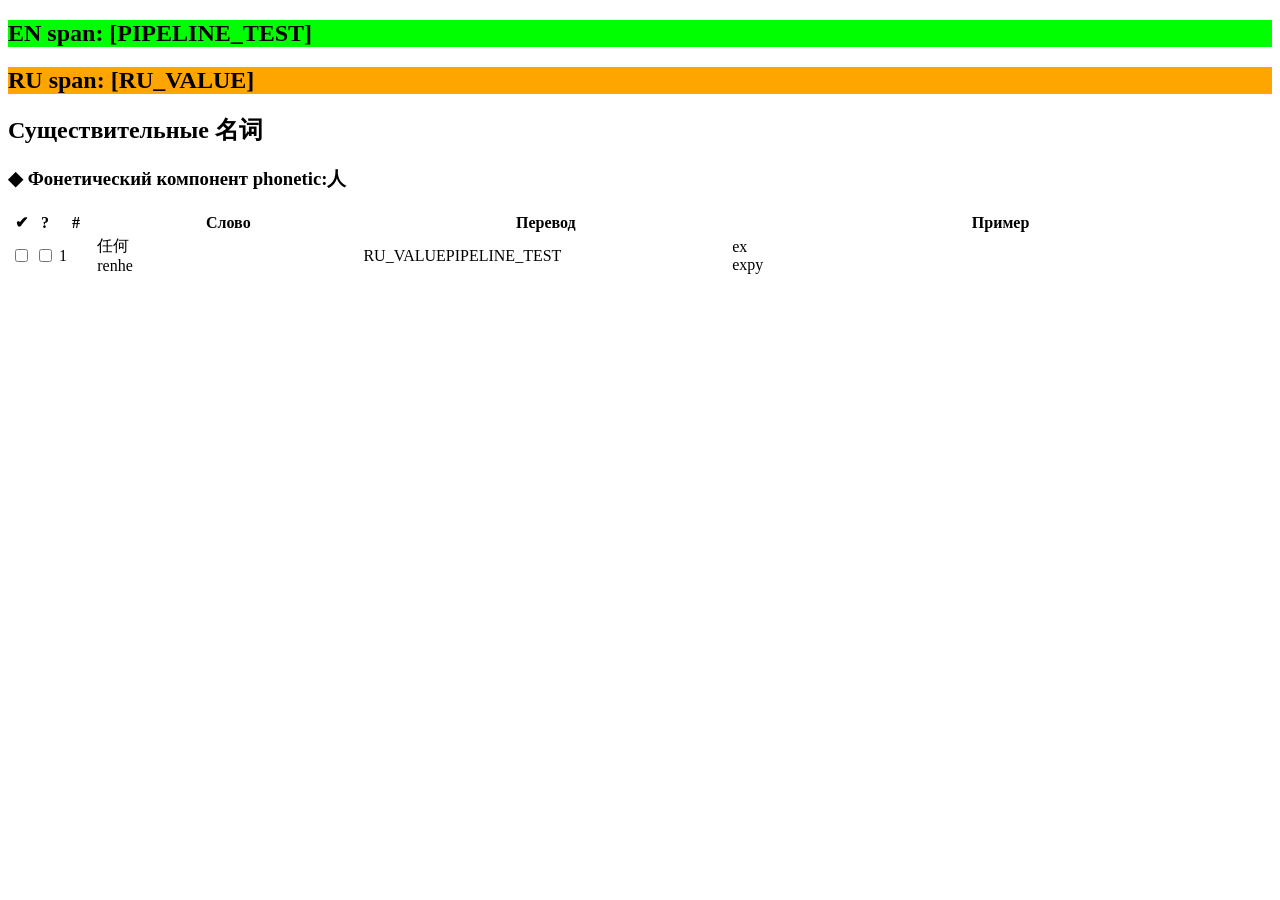
<file: non-usables/pipeline-test.html>
<!DOCTYPE html>
<html><head><meta charset="UTF-8"><title>Pipeline test</title></head>
<body>
<div id="word-tables-mount"></div>
<script>window.HSK_WORDS=[{"id": 1, "word": "任何", "pinyin": "renhe", "en": "PIPELINE_TEST", "ru": "RU_VALUE", "example_zh": "ex", "example_pinyin": "expy", "example_en": "", "example_ru": "", "pos": "pos_pron", "phonetic_group": "tb_0", "component": "人", "hsk": 4}];</script>
<script>window.HSK_GROUPS=[{"id":"tb_0","h3_inner":"◆ Фонетический компонент <span class=\"comp\">phonetic:人</span>","pos_heading_before":{"id":"pos_noun","ru":"Существительные","zh":"名词"},"component":"人","component_py":"ren","radical":"人","radical_py":"ren"},{"id":"tb_1","h3_inner":"◆ Фонетический компонент <span class=\"comp\">phonetic:令</span>","pos_heading_before":null,"component":"令","component_py":"ling","radical":"令","radical_py":"ling"},{"id":"tb_2","h3_inner":"◆ Фонетический компонент <span class=\"comp\">phonetic:力</span>","pos_heading_before":null,"component":"力","component_py":"li","radical":"力","radical_py":"li"},{"id":"tb_3","h3_inner":"◆ Фонетический компонент <span class=\"comp\">phonetic:土</span>","pos_heading_before":null,"component":"土","component_py":"tu","radical":"土","radical_py":"tu"},{"id":"tb_4","h3_inner":"◆ Фонетический компонент <span class=\"comp\">phonetic:工</span>","pos_heading_before":null,"component":"工","component_py":"gong","radical":"工","radical_py":"gong"},{"id":"tb_5","h3_inner":"◆ Фонетический компонент <span class=\"comp\">phonetic:心</span>","pos_heading_before":null,"component":"心","component_py":"xin","radical":"心","radical_py":"xin"},{"id":"tb_6","h3_inner":"◆ Фонетический компонент <span class=\"comp\">phonetic:手</span>","pos_heading_before":null,"component":"手","component_py":"shou","radical":"手","radical_py":"shou"},{"id":"tb_7","h3_inner":"◆ Фонетический компонент <span class=\"comp\">phonetic:方</span>","pos_heading_before":null,"component":"方","component_py":"fang","radical":"方","radical_py":"fang"},{"id":"tb_8","h3_inner":"◆ Фонетический компонент <span class=\"comp\">phonetic:日</span>","pos_heading_before":null,"component":"日","component_py":"ri","radical":"日","radical_py":"ri"},{"id":"tb_9","h3_inner":"◆ Фонетический компонент <span class=\"comp\">phonetic:木</span>","pos_heading_before":null,"component":"木","component_py":"mu","radical":"木","radical_py":"mu"},{"id":"tb_10","h3_inner":"◆ Фонетический компонент <span class=\"comp\">phonetic:水</span>","pos_heading_before":null,"component":"水","component_py":"shui","radical":"水","radical_py":"shui"},{"id":"tb_11","h3_inner":"◆ Фонетический компонент <span class=\"comp\">phonetic:火</span>","pos_heading_before":null,"component":"火","component_py":"huo","radical":"火","radical_py":"huo"},{"id":"tb_12","h3_inner":"◆ Фонетический компонент <span class=\"comp\">phonetic:糸</span>","pos_heading_before":null,"component":"糸","component_py":"mi","radical":"糸","radical_py":"mi"},{"id":"tb_13","h3_inner":"◆ Фонетический компонент <span class=\"comp\">phonetic:见</span>","pos_heading_before":null,"component":"见","component_py":"jian","radical":"见","radical_py":"jian"},{"id":"tb_14","h3_inner":"◆ Фонетический компонент <span class=\"comp\">phonetic:言</span>","pos_heading_before":null,"component":"言","component_py":"yan","radical":"言","radical_py":"yan"},{"id":"tb_15","h3_inner":"◆ Фонетический компонент <span class=\"comp\">phonetic:金</span>","pos_heading_before":null,"component":"金","component_py":"jin","radical":"金","radical_py":"jin"},{"id":"tb_16","h3_inner":"◆ Фонетический компонент <span class=\"comp\">phonetic:阜</span>","pos_heading_before":null,"component":"阜","component_py":"fu","radical":"阜","radical_py":"fu"},{"id":"tb_17","h3_inner":"◆ Фонетический компонент <span class=\"comp\">phonetic:青</span>","pos_heading_before":null,"component":"青","component_py":"qing","radical":"青","radical_py":"qing"},{"id":"tb_18","h3_inner":"◆ Фонетический компонент <span class=\"comp\">人</span>","pos_heading_before":null,"component":"","component_py":"","radical":"","radical_py":""},{"id":"tb_19","h3_inner":"◆ Фонетический компонент <span class=\"comp\">力</span>","pos_heading_before":null,"component":"","component_py":"","radical":"","radical_py":""},{"id":"tb_20","h3_inner":"◆ Фонетический компонент <span class=\"comp\">工</span>","pos_heading_before":null,"component":"","component_py":"","radical":"","radical_py":""},{"id":"tb_21","h3_inner":"◆ Фонетический компонент <span class=\"comp\">心</span>","pos_heading_before":null,"component":"","component_py":"","radical":"","radical_py":""},{"id":"tb_22","h3_inner":"◆ Фонетический компонент <span class=\"comp\">手</span>","pos_heading_before":null,"component":"","component_py":"","radical":"","radical_py":""},{"id":"tb_23","h3_inner":"◆ Фонетический компонент <span class=\"comp\">木</span>","pos_heading_before":null,"component":"","component_py":"","radical":"","radical_py":""},{"id":"tb_24","h3_inner":"◆ Фонетический компонент <span class=\"comp\">水</span>","pos_heading_before":null,"component":"","component_py":"","radical":"","radical_py":""},{"id":"tb_25","h3_inner":"◆ Фонетический компонент <span class=\"comp\">火</span>","pos_heading_before":null,"component":"","component_py":"","radical":"","radical_py":""},{"id":"tb_26","h3_inner":"◆ Фонетический компонент <span class=\"comp\">禾</span>","pos_heading_before":null,"component":"","component_py":"","radical":"","radical_py":""},{"id":"tb_27","h3_inner":"◆ Фонетический компонент <span class=\"comp\">糸</span>","pos_heading_before":null,"component":"","component_py":"","radical":"","radical_py":""},{"id":"tb_28","h3_inner":"◆ Фонетический компонент <span class=\"comp\">见</span>","pos_heading_before":null,"component":"","component_py":"","radical":"","radical_py":""},{"id":"tb_29","h3_inner":"◆ Фонетический компонент <span class=\"comp\">言</span>","pos_heading_before":null,"component":"","component_py":"","radical":"","radical_py":""},{"id":"tb_30","h3_inner":"◆ Фонетический компонент <span class=\"comp\">金</span>","pos_heading_before":null,"component":"","component_py":"","radical":"","radical_py":""},{"id":"tb_31","h3_inner":"◆ Отдельные слова","pos_heading_before":null,"component":"","component_py":"","radical":"","radical_py":""},{"id":"tb_196","h3_inner":"◆ Фонетический компонент <span class=\"comp\">phonetic:in</span>","pos_heading_before":null,"component":"in","component_py":"","radical":"in","radical_py":""},{"id":"tb_197","h3_inner":"◆ Фонетический компонент <span class=\"comp\">phonetic:一</span>","pos_heading_before":null,"component":"一","component_py":"","radical":"一","radical_py":""},{"id":"tb_198","h3_inner":"◆ Фонетический компонент <span class=\"comp\">phonetic:丈</span>","pos_heading_before":null,"component":"丈","component_py":"","radical":"","radical_py":""},{"id":"tb_199","h3_inner":"◆ Фонетический компонент <span class=\"comp\">phonetic:丨</span>","pos_heading_before":null,"component":"丨","component_py":"","radical":"丨","radical_py":""},{"id":"tb_200","h3_inner":"◆ Фонетический компонент <span class=\"comp\">phonetic:为</span>","pos_heading_before":null,"component":"为","component_py":"","radical":"","radical_py":""},{"id":"tb_201","h3_inner":"◆ Фонетический компонент <span class=\"comp\">phonetic:之</span>","pos_heading_before":null,"component":"之","component_py":"","radical":"","radical_py":""},{"id":"tb_202","h3_inner":"◆ Фонетический компонент <span class=\"comp\">phonetic:乙</span>","pos_heading_before":null,"component":"乙","component_py":"","radical":"乙","radical_py":""},{"id":"tb_203","h3_inner":"◆ Фонетический компонент <span class=\"comp\">phonetic:亅</span>","pos_heading_before":null,"component":"亅","component_py":"","radical":"亅","radical_py":""},{"id":"tb_204","h3_inner":"◆ Фонетический компонент <span class=\"comp\">phonetic:二</span>","pos_heading_before":null,"component":"二","component_py":"","radical":"二","radical_py":""},{"id":"tb_205","h3_inner":"◆ Фонетический компонент <span class=\"comp\">phonetic:人</span>","pos_heading_before":null,"component":"人","component_py":"","radical":"人","radical_py":""},{"id":"tb_206","h3_inner":"◆ Фонетический компонент <span class=\"comp\">phonetic:亿</span>","pos_heading_before":null,"component":"亿","component_py":"","radical":"","radical_py":""},{"id":"tb_207","h3_inner":"◆ Фонетический компонент <span class=\"comp\">phonetic:从</span>","pos_heading_before":null,"component":"从","component_py":"","radical":"","radical_py":""},{"id":"tb_208","h3_inner":"◆ Фонетический компонент <span class=\"comp\">phonetic:偶</span>","pos_heading_before":null,"component":"偶","component_py":"","radical":"","radical_py":""},{"id":"tb_209","h3_inner":"◆ Фонетический компонент <span class=\"comp\">phonetic:儿</span>","pos_heading_before":null,"component":"儿","component_py":"","radical":"儿","radical_py":""},{"id":"tb_210","h3_inner":"◆ Фонетический компонент <span class=\"comp\">phonetic:全</span>","pos_heading_before":null,"component":"全","component_py":"","radical":"","radical_py":""},{"id":"tb_211","h3_inner":"◆ Фонетический компонент <span class=\"comp\">phonetic:八</span>","pos_heading_before":null,"component":"八","component_py":"","radical":"八","radical_py":""},{"id":"tb_212","h3_inner":"◆ Фонетический компонент <span class=\"comp\">phonetic:公</span>","pos_heading_before":null,"component":"公","component_py":"","radical":"","radical_py":""},{"id":"tb_213","h3_inner":"◆ Фонетический компонент <span class=\"comp\">phonetic:其</span>","pos_heading_before":null,"component":"其","component_py":"","radical":"","radical_py":""},{"id":"tb_214","h3_inner":"◆ Фонетический компонент <span class=\"comp\">phonetic:冂</span>","pos_heading_before":null,"component":"冂","component_py":"","radical":"冂","radical_py":""},{"id":"tb_215","h3_inner":"◆ Фонетический компонент <span class=\"comp\">phonetic:刀</span>","pos_heading_before":null,"component":"刀","component_py":"","radical":"刀","radical_py":""},{"id":"tb_216","h3_inner":"◆ Фонетический компонент <span class=\"comp\">phonetic:刚</span>","pos_heading_before":null,"component":"刚","component_py":"","radical":"","radical_py":""},{"id":"tb_217","h3_inner":"◆ Фонетический компонент <span class=\"comp\">phonetic:初</span>","pos_heading_before":null,"component":"初","component_py":"","radical":"","radical_py":""},{"id":"tb_218","h3_inner":"◆ Фонетический компонент <span class=\"comp\">phonetic:勺</span>","pos_heading_before":null,"component":"勺","component_py":"","radical":"勺","radical_py":""},{"id":"tb_219","h3_inner":"◆ Фонетический компонент <span class=\"comp\">phonetic:匕</span>","pos_heading_before":null,"component":"匕","component_py":"","radical":"匕","radical_py":""},{"id":"tb_220","h3_inner":"◆ Фонетический компонент <span class=\"comp\">phonetic:医</span>","pos_heading_before":null,"component":"医","component_py":"","radical":"","radical_py":""},{"id":"tb_221","h3_inner":"◆ Фонетический компонент <span class=\"comp\">phonetic:十</span>","pos_heading_before":null,"component":"十","component_py":"","radical":"十","radical_py":""},{"id":"tb_222","h3_inner":"◆ Фонетический компонент <span class=\"comp\">phonetic:千</span>","pos_heading_before":null,"component":"千","component_py":"","radical":"","radical_py":""},{"id":"tb_223","h3_inner":"◆ Фонетический компонент <span class=\"comp\">phonetic:半</span>","pos_heading_before":null,"component":"半","component_py":"","radical":"","radical_py":""},{"id":"tb_224","h3_inner":"◆ Фонетический компонент <span class=\"comp\">phonetic:南</span>","pos_heading_before":null,"component":"南","component_py":"","radical":"","radical_py":""},{"id":"tb_225","h3_inner":"◆ Фонетический компонент <span class=\"comp\">phonetic:口</span>","pos_heading_before":null,"component":"口","component_py":"","radical":"口","radical_py":""},{"id":"tb_226","h3_inner":"◆ Фонетический компонент <span class=\"comp\">phonetic:只</span>","pos_heading_before":null,"component":"只","component_py":"","radical":"","radical_py":""},{"id":"tb_227","h3_inner":"◆ Фонетический компонент <span class=\"comp\">phonetic:咱</span>","pos_heading_before":null,"component":"咱","component_py":"","radical":"","radical_py":""},{"id":"tb_228","h3_inner":"◆ Фонетический компонент <span class=\"comp\">phonetic:哥</span>","pos_heading_before":null,"component":"哥","component_py":"","radical":"","radical_py":""},{"id":"tb_229","h3_inner":"◆ Фонетический компонент <span class=\"comp\">phonetic:商</span>","pos_heading_before":null,"component":"商","component_py":"","radical":"","radical_py":""},{"id":"tb_230","h3_inner":"◆ Фонетический компонент <span class=\"comp\">phonetic:嘴</span>","pos_heading_before":null,"component":"嘴","component_py":"","radical":"","radical_py":""},{"id":"tb_231","h3_inner":"◆ Фонетический компонент <span class=\"comp\">phonetic:囗</span>","pos_heading_before":null,"component":"囗","component_py":"","radical":"囗","radical_py":""},{"id":"tb_232","h3_inner":"◆ Фонетический компонент <span class=\"comp\">phonetic:土</span>","pos_heading_before":null,"component":"土","component_py":"","radical":"土","radical_py":""},{"id":"tb_233","h3_inner":"◆ Фонетический компонент <span class=\"comp\">phonetic:夕</span>","pos_heading_before":null,"component":"夕","component_py":"","radical":"夕","radical_py":""},{"id":"tb_234","h3_inner":"◆ Фонетический компонент <span class=\"comp\">phonetic:大</span>","pos_heading_before":null,"component":"大","component_py":"","radical":"大","radical_py":""},{"id":"tb_235","h3_inner":"◆ Фонетический компонент <span class=\"comp\">phonetic:女</span>","pos_heading_before":null,"component":"女","component_py":"","radical":"女","radical_py":""},{"id":"tb_236","h3_inner":"◆ Фонетический компонент <span class=\"comp\">phonetic:妹</span>","pos_heading_before":null,"component":"妹","component_py":"","radical":"","radical_py":""},{"id":"tb_237","h3_inner":"◆ Фонетический компонент <span class=\"comp\">phonetic:妻</span>","pos_heading_before":null,"component":"妻","component_py":"","radical":"","radical_py":""},{"id":"tb_238","h3_inner":"◆ Фонетический компонент <span class=\"comp\">phonetic:姐</span>","pos_heading_before":null,"component":"姐","component_py":"","radical":"","radical_py":""},{"id":"tb_239","h3_inner":"◆ Фонетический компонент <span class=\"comp\">phonetic:子</span>","pos_heading_before":null,"component":"子","component_py":"","radical":"子","radical_py":""},{"id":"tb_240","h3_inner":"◆ Фонетический компонент <span class=\"comp\">phonetic:字</span>","pos_heading_before":null,"component":"字","component_py":"","radical":"","radical_py":""},{"id":"tb_241","h3_inner":"◆ Фонетический компонент <span class=\"comp\">phonetic:孩</span>","pos_heading_before":null,"component":"孩","component_py":"","radical":"","radical_py":""},{"id":"tb_242","h3_inner":"◆ Фонетический компонент <span class=\"comp\">phonetic:宀</span>","pos_heading_before":null,"component":"宀","component_py":"","radical":"宀","radical_py":""},{"id":"tb_243","h3_inner":"◆ Фонетический компонент <span class=\"comp\">phonetic:将</span>","pos_heading_before":null,"component":"将","component_py":"","radical":"","radical_py":""},{"id":"tb_244","h3_inner":"◆ Фонетический компонент <span class=\"comp\">phonetic:小</span>","pos_heading_before":null,"component":"小","component_py":"","radical":"小","radical_py":""},{"id":"tb_245","h3_inner":"◆ Фонетический компонент <span class=\"comp\">phonetic:山</span>","pos_heading_before":null,"component":"山","component_py":"","radical":"山","radical_py":""},{"id":"tb_246","h3_inner":"◆ Фонетический компонент <span class=\"comp\">phonetic:工</span>","pos_heading_before":null,"component":"工","component_py":"","radical":"工","radical_py":""},{"id":"tb_247","h3_inner":"◆ Фонетический компонент <span class=\"comp\">phonetic:巾</span>","pos_heading_before":null,"component":"巾","component_py":"","radical":"巾","radical_py":""},{"id":"tb_248","h3_inner":"◆ Фонетический компонент <span class=\"comp\">phonetic:干</span>","pos_heading_before":null,"component":"干","component_py":"","radical":"","radical_py":""},{"id":"tb_249","h3_inner":"◆ Фонетический компонент <span class=\"comp\">phonetic:平</span>","pos_heading_before":null,"component":"平","component_py":"","radical":"","radical_py":""},{"id":"tb_250","h3_inner":"◆ Фонетический компонент <span class=\"comp\">phonetic:幼</span>","pos_heading_before":null,"component":"幼","component_py":"","radical":"","radical_py":""},{"id":"tb_251","h3_inner":"◆ Фонетический компонент <span class=\"comp\">phonetic:弓</span>","pos_heading_before":null,"component":"弓","component_py":"","radical":"弓","radical_py":""},{"id":"tb_252","h3_inner":"◆ Фонетический компонент <span class=\"comp\">phonetic:彡</span>","pos_heading_before":null,"component":"彡","component_py":"","radical":"彡","radical_py":""},{"id":"tb_253","h3_inner":"◆ Фонетический компонент <span class=\"comp\">phonetic:怎</span>","pos_heading_before":null,"component":"怎","component_py":"","radical":"","radical_py":""},{"id":"tb_254","h3_inner":"◆ Фонетический компонент <span class=\"comp\">phonetic:戏</span>","pos_heading_before":null,"component":"戏","component_py":"","radical":"","radical_py":""},{"id":"tb_255","h3_inner":"◆ Фонетический компонент <span class=\"comp\">phonetic:房</span>","pos_heading_before":null,"component":"房","component_py":"","radical":"","radical_py":""},{"id":"tb_256","h3_inner":"◆ Фонетический компонент <span class=\"comp\">phonetic:手</span>","pos_heading_before":null,"component":"手","component_py":"","radical":"","radical_py":""},{"id":"tb_257","h3_inner":"◆ Фонетический компонент <span class=\"comp\">phonetic:按</span>","pos_heading_before":null,"component":"按","component_py":"","radical":"","radical_py":""},{"id":"tb_258","h3_inner":"◆ Фонетический компонент <span class=\"comp\">phonetic:据</span>","pos_heading_before":null,"component":"据","component_py":"","radical":"","radical_py":""},{"id":"tb_259","h3_inner":"◆ Фонетический компонент <span class=\"comp\">phonetic:教</span>","pos_heading_before":null,"component":"教","component_py":"","radical":"","radical_py":""},{"id":"tb_260","h3_inner":"◆ Фонетический компонент <span class=\"comp\">phonetic:整</span>","pos_heading_before":null,"component":"整","component_py":"","radical":"","radical_py":""},{"id":"tb_261","h3_inner":"◆ Фонетический компонент <span class=\"comp\">phonetic:文</span>","pos_heading_before":null,"component":"文","component_py":"","radical":"文","radical_py":""},{"id":"tb_262","h3_inner":"◆ Фонетический компонент <span class=\"comp\">phonetic:斤</span>","pos_heading_before":null,"component":"斤","component_py":"","radical":"斤","radical_py":""},{"id":"tb_263","h3_inner":"◆ Фонетический компонент <span class=\"comp\">phonetic:方</span>","pos_heading_before":null,"component":"方","component_py":"","radical":"方","radical_py":""},{"id":"tb_264","h3_inner":"◆ Фонетический компонент <span class=\"comp\">phonetic:日</span>","pos_heading_before":null,"component":"日","component_py":"","radical":"日","radical_py":""},{"id":"tb_265","h3_inner":"◆ Фонетический компонент <span class=\"comp\">phonetic:曾</span>","pos_heading_before":null,"component":"曾","component_py":"","radical":"","radical_py":""},{"id":"tb_266","h3_inner":"◆ Фонетический компонент <span class=\"comp\">phonetic:最</span>","pos_heading_before":null,"component":"最","component_py":"","radical":"","radical_py":""},{"id":"tb_267","h3_inner":"◆ Фонетический компонент <span class=\"comp\">phonetic:月</span>","pos_heading_before":null,"component":"月","component_py":"","radical":"月","radical_py":""},{"id":"tb_268","h3_inner":"◆ Фонетический компонент <span class=\"comp\">phonetic:木</span>","pos_heading_before":null,"component":"木","component_py":"","radical":"木","radical_py":""},{"id":"tb_269","h3_inner":"◆ Фонетический компонент <span class=\"comp\">phonetic:机</span>","pos_heading_before":null,"component":"机","component_py":"","radical":"","radical_py":""},{"id":"tb_270","h3_inner":"◆ Фонетический компонент <span class=\"comp\">phonetic:杯</span>","pos_heading_before":null,"component":"杯","component_py":"","radical":"","radical_py":""},{"id":"tb_271","h3_inner":"◆ Фонетический компонент <span class=\"comp\">phonetic:极</span>","pos_heading_before":null,"component":"极","component_py":"","radical":"","radical_py":""},{"id":"tb_272","h3_inner":"◆ Фонетический компонент <span class=\"comp\">phonetic:桌</span>","pos_heading_before":null,"component":"桌","component_py":"","radical":"","radical_py":""},{"id":"tb_273","h3_inner":"◆ Фонетический компонент <span class=\"comp\">phonetic:楼</span>","pos_heading_before":null,"component":"楼","component_py":"","radical":"","radical_py":""},{"id":"tb_274","h3_inner":"◆ Фонетический компонент <span class=\"comp\">phonetic:歌</span>","pos_heading_before":null,"component":"歌","component_py":"","radical":"","radical_py":""},{"id":"tb_275","h3_inner":"◆ Фонетический компонент <span class=\"comp\">phonetic:此</span>","pos_heading_before":null,"component":"此","component_py":"","radical":"","radical_py":""},{"id":"tb_276","h3_inner":"◆ Фонетический компонент <span class=\"comp\">phonetic:母</span>","pos_heading_before":null,"component":"母","component_py":"","radical":"","radical_py":""},{"id":"tb_277","h3_inner":"◆ Фонетический компонент <span class=\"comp\">phonetic:水</span>","pos_heading_before":null,"component":"水","component_py":"","radical":"水","radical_py":""},{"id":"tb_278","h3_inner":"◆ Фонетический компонент <span class=\"comp\">phonetic:汉</span>","pos_heading_before":null,"component":"汉","component_py":"","radical":"","radical_py":""},{"id":"tb_279","h3_inner":"◆ Фонетический компонент <span class=\"comp\">phonetic:汽</span>","pos_heading_before":null,"component":"汽","component_py":"","radical":"","radical_py":""},{"id":"tb_280","h3_inner":"◆ Фонетический компонент <span class=\"comp\">phonetic:洗</span>","pos_heading_before":null,"component":"洗","component_py":"","radical":"","radical_py":""},{"id":"tb_281","h3_inner":"◆ Фонетический компонент <span class=\"comp\">phonetic:火</span>","pos_heading_before":null,"component":"火","component_py":"","radical":"火","radical_py":""},{"id":"tb_282","h3_inner":"◆ Фонетический компонент <span class=\"comp\">phonetic:然</span>","pos_heading_before":null,"component":"然","component_py":"","radical":"","radical_py":""},{"id":"tb_283","h3_inner":"◆ Фонетический компонент <span class=\"comp\">phonetic:父</span>","pos_heading_before":null,"component":"父","component_py":"","radical":"父","radical_py":""},{"id":"tb_284","h3_inner":"◆ Фонетический компонент <span class=\"comp\">phonetic:爷</span>","pos_heading_before":null,"component":"爷","component_py":"","radical":"","radical_py":""},{"id":"tb_285","h3_inner":"◆ Фонетический компонент <span class=\"comp\">phonetic:牛</span>","pos_heading_before":null,"component":"牛","component_py":"","radical":"牛","radical_py":""},{"id":"tb_286","h3_inner":"◆ Фонетический компонент <span class=\"comp\">phonetic:犬</span>","pos_heading_before":null,"component":"犬","component_py":"","radical":"犬","radical_py":""},{"id":"tb_287","h3_inner":"◆ Фонетический компонент <span class=\"comp\">phonetic:王</span>","pos_heading_before":null,"component":"王","component_py":"","radical":"王","radical_py":""},{"id":"tb_288","h3_inner":"◆ Фонетический компонент <span class=\"comp\">phonetic:球</span>","pos_heading_before":null,"component":"球","component_py":"","radical":"","radical_py":""},{"id":"tb_289","h3_inner":"◆ Фонетический компонент <span class=\"comp\">phonetic:生</span>","pos_heading_before":null,"component":"生","component_py":"","radical":"生","radical_py":""},{"id":"tb_290","h3_inner":"◆ Фонетический компонент <span class=\"comp\">phonetic:田</span>","pos_heading_before":null,"component":"田","component_py":"","radical":"田","radical_py":""},{"id":"tb_291","h3_inner":"◆ Фонетический компонент <span class=\"comp\">phonetic:由</span>","pos_heading_before":null,"component":"由","component_py":"","radical":"","radical_py":""},{"id":"tb_292","h3_inner":"◆ Фонетический компонент <span class=\"comp\">phonetic:疒</span>","pos_heading_before":null,"component":"疒","component_py":"","radical":"疒","radical_py":""},{"id":"tb_293","h3_inner":"◆ Фонетический компонент <span class=\"comp\">phonetic:白</span>","pos_heading_before":null,"component":"白","component_py":"","radical":"白","radical_py":""},{"id":"tb_294","h3_inner":"◆ Фонетический компонент <span class=\"comp\">phonetic:目</span>","pos_heading_before":null,"component":"目","component_py":"","radical":"目","radical_py":""},{"id":"tb_295","h3_inner":"◆ Фонетический компонент <span class=\"comp\">phonetic:相</span>","pos_heading_before":null,"component":"相","component_py":"","radical":"","radical_py":""},{"id":"tb_296","h3_inner":"◆ Фонетический компонент <span class=\"comp\">phonetic:矢</span>","pos_heading_before":null,"component":"矢","component_py":"","radical":"矢","radical_py":""},{"id":"tb_297","h3_inner":"◆ Фонетический компонент <span class=\"comp\">phonetic:研</span>","pos_heading_before":null,"component":"研","component_py":"","radical":"","radical_py":""},{"id":"tb_298","h3_inner":"◆ Фонетический компонент <span class=\"comp\">phonetic:禾</span>","pos_heading_before":null,"component":"禾","component_py":"","radical":"禾","radical_py":""},{"id":"tb_299","h3_inner":"◆ Фонетический компонент <span class=\"comp\">phonetic:立</span>","pos_heading_before":null,"component":"立","component_py":"","radical":"","radical_py":""},{"id":"tb_300","h3_inner":"◆ Фонетический компонент <span class=\"comp\">phonetic:第</span>","pos_heading_before":null,"component":"第","component_py":"","radical":"","radical_py":""},{"id":"tb_301","h3_inner":"◆ Фонетический компонент <span class=\"comp\">phonetic:米</span>","pos_heading_before":null,"component":"米","component_py":"","radical":"","radical_py":""},{"id":"tb_302","h3_inner":"◆ Фонетический компонент <span class=\"comp\">phonetic:红</span>","pos_heading_before":null,"component":"红","component_py":"","radical":"","radical_py":""},{"id":"tb_303","h3_inner":"◆ Фонетический компонент <span class=\"comp\">phonetic:绿</span>","pos_heading_before":null,"component":"绿","component_py":"","radical":"","radical_py":""},{"id":"tb_304","h3_inner":"◆ Фонетический компонент <span class=\"comp\">phonetic:网</span>","pos_heading_before":null,"component":"网","component_py":"","radical":"","radical_py":""},{"id":"tb_305","h3_inner":"◆ Фонетический компонент <span class=\"comp\">phonetic:老</span>","pos_heading_before":null,"component":"老","component_py":"","radical":"老","radical_py":""},{"id":"tb_306","h3_inner":"◆ Фонетический компонент <span class=\"comp\">phonetic:耳</span>","pos_heading_before":null,"component":"耳","component_py":"","radical":"","radical_py":""},{"id":"tb_307","h3_inner":"◆ Фонетический компонент <span class=\"comp\">phonetic:肉</span>","pos_heading_before":null,"component":"肉","component_py":"","radical":"肉","radical_py":""},{"id":"tb_308","h3_inner":"◆ Фонетический компонент <span class=\"comp\">phonetic:脸</span>","pos_heading_before":null,"component":"脸","component_py":"","radical":"","radical_py":""},{"id":"tb_309","h3_inner":"◆ Фонетический компонент <span class=\"comp\">phonetic:艹</span>","pos_heading_before":null,"component":"艹","component_py":"","radical":"艹","radical_py":""},{"id":"tb_310","h3_inner":"◆ Фонетический компонент <span class=\"comp\">phonetic:著</span>","pos_heading_before":null,"component":"著","component_py":"","radical":"","radical_py":""},{"id":"tb_311","h3_inner":"◆ Фонетический компонент <span class=\"comp\">phonetic:衣</span>","pos_heading_before":null,"component":"衣","component_py":"","radical":"","radical_py":""},{"id":"tb_312","h3_inner":"◆ Фонетический компонент <span class=\"comp\">phonetic:表</span>","pos_heading_before":null,"component":"表","component_py":"","radical":"","radical_py":""},{"id":"tb_313","h3_inner":"◆ Фонетический компонент <span class=\"comp\">phonetic:西</span>","pos_heading_before":null,"component":"西","component_py":"","radical":"","radical_py":""},{"id":"tb_314","h3_inner":"◆ Фонетический компонент <span class=\"comp\">phonetic:言</span>","pos_heading_before":null,"component":"言","component_py":"","radical":"言","radical_py":""},{"id":"tb_315","h3_inner":"◆ Фонетический компонент <span class=\"comp\">phonetic:许</span>","pos_heading_before":null,"component":"许","component_py":"","radical":"","radical_py":""},{"id":"tb_316","h3_inner":"◆ Фонетический компонент <span class=\"comp\">phonetic:话</span>","pos_heading_before":null,"component":"话","component_py":"","radical":"","radical_py":""},{"id":"tb_317","h3_inner":"◆ Фонетический компонент <span class=\"comp\">phonetic:资</span>","pos_heading_before":null,"component":"资","component_py":"","radical":"","radical_py":""},{"id":"tb_318","h3_inner":"◆ Фонетический компонент <span class=\"comp\">phonetic:赶</span>","pos_heading_before":null,"component":"赶","component_py":"","radical":"","radical_py":""},{"id":"tb_319","h3_inner":"◆ Фонетический компонент <span class=\"comp\">phonetic:路</span>","pos_heading_before":null,"component":"路","component_py":"","radical":"","radical_py":""},{"id":"tb_320","h3_inner":"◆ Фонетический компонент <span class=\"comp\">phonetic:身</span>","pos_heading_before":null,"component":"身","component_py":"","radical":"","radical_py":""},{"id":"tb_321","h3_inner":"◆ Фонетический компонент <span class=\"comp\">phonetic:车</span>","pos_heading_before":null,"component":"车","component_py":"","radical":"车","radical_py":""},{"id":"tb_322","h3_inner":"◆ Фонетический компонент <span class=\"comp\">phonetic:辶</span>","pos_heading_before":null,"component":"辶","component_py":"","radical":"辶","radical_py":""},{"id":"tb_323","h3_inner":"◆ Фонетический компонент <span class=\"comp\">phonetic:那</span>","pos_heading_before":null,"component":"那","component_py":"","radical":"","radical_py":""},{"id":"tb_324","h3_inner":"◆ Фонетический компонент <span class=\"comp\">phonetic:邮</span>","pos_heading_before":null,"component":"邮","component_py":"","radical":"","radical_py":""},{"id":"tb_325","h3_inner":"◆ Фонетический компонент <span class=\"comp\">phonetic:邻</span>","pos_heading_before":null,"component":"邻","component_py":"","radical":"","radical_py":""},{"id":"tb_326","h3_inner":"◆ Фонетический компонент <span class=\"comp\">phonetic:里</span>","pos_heading_before":null,"component":"里","component_py":"","radical":"里","radical_py":""},{"id":"tb_327","h3_inner":"◆ Фонетический компонент <span class=\"comp\">phonetic:金</span>","pos_heading_before":null,"component":"金","component_py":"","radical":"金","radical_py":""},{"id":"tb_328","h3_inner":"◆ Фонетический компонент <span class=\"comp\">phonetic:钟</span>","pos_heading_before":null,"component":"钟","component_py":"","radical":"","radical_py":""},{"id":"tb_329","h3_inner":"◆ Фонетический компонент <span class=\"comp\">phonetic:长</span>","pos_heading_before":null,"component":"长","component_py":"","radical":"长","radical_py":""},{"id":"tb_330","h3_inner":"◆ Фонетический компонент <span class=\"comp\">phonetic:门</span>","pos_heading_before":null,"component":"门","component_py":"","radical":"门","radical_py":""},{"id":"tb_331","h3_inner":"◆ Фонетический компонент <span class=\"comp\">phonetic:雨</span>","pos_heading_before":null,"component":"雨","component_py":"","radical":"雨","radical_py":""},{"id":"tb_332","h3_inner":"◆ Фонетический компонент <span class=\"comp\">phonetic:面</span>","pos_heading_before":null,"component":"面","component_py":"","radical":"面","radical_py":""},{"id":"tb_333","h3_inner":"◆ Фонетический компонент <span class=\"comp\">phonetic:页</span>","pos_heading_before":null,"component":"页","component_py":"","radical":"","radical_py":""},{"id":"tb_334","h3_inner":"◆ Фонетический компонент <span class=\"comp\">phonetic:风</span>","pos_heading_before":null,"component":"风","component_py":"","radical":"风","radical_py":""},{"id":"tb_335","h3_inner":"◆ Фонетический компонент <span class=\"comp\">phonetic:飞</span>","pos_heading_before":null,"component":"飞","component_py":"","radical":"","radical_py":""},{"id":"tb_336","h3_inner":"◆ Фонетический компонент <span class=\"comp\">phonetic:食</span>","pos_heading_before":null,"component":"食","component_py":"","radical":"食","radical_py":""},{"id":"tb_337","h3_inner":"◆ Фонетический компонент <span class=\"comp\">phonetic:餐</span>","pos_heading_before":null,"component":"餐","component_py":"","radical":"","radical_py":""},{"id":"tb_338","h3_inner":"◆ Фонетический компонент <span class=\"comp\">phonetic:马</span>","pos_heading_before":null,"component":"马","component_py":"","radical":"马","radical_py":""},{"id":"tb_339","h3_inner":"◆ Фонетический компонент <span class=\"comp\">phonetic:鱼</span>","pos_heading_before":null,"component":"鱼","component_py":"","radical":"鱼","radical_py":""},{"id":"tb_340","h3_inner":"◆ Фонетический компонент <span class=\"comp\">phonetic:鸟</span>","pos_heading_before":null,"component":"鸟","component_py":"","radical":"鸟","radical_py":""},{"id":"tb_341","h3_inner":"◆ Фонетический компонент <span class=\"comp\">phonetic:黄</span>","pos_heading_before":null,"component":"黄","component_py":"","radical":"","radical_py":""},{"id":"tb_342","h3_inner":"◆ Фонетический компонент <span class=\"comp\">phonetic:黑</span>","pos_heading_before":null,"component":"黑","component_py":"","radical":"黑","radical_py":""},{"id":"tb_32","h3_inner":"◆ Фонетический компонент <span class=\"comp\">phonetic:人</span>","pos_heading_before":{"id":"pos_verb","ru":"Глаголы","zh":"动词"},"component":"人","component_py":"ren","radical":"人","radical_py":"ren"},{"id":"tb_33","h3_inner":"◆ Фонетический компонент <span class=\"comp\">phonetic:令</span>","pos_heading_before":null,"component":"令","component_py":"ling","radical":"令","radical_py":"ling"},{"id":"tb_34","h3_inner":"◆ Фонетический компонент <span class=\"comp\">phonetic:力</span>","pos_heading_before":null,"component":"力","component_py":"li","radical":"力","radical_py":"li"},{"id":"tb_35","h3_inner":"◆ Фонетический компонент <span class=\"comp\">phonetic:口</span>","pos_heading_before":null,"component":"口","component_py":"kou","radical":"口","radical_py":"kou"},{"id":"tb_36","h3_inner":"◆ Фонетический компонент <span class=\"comp\">phonetic:心</span>","pos_heading_before":null,"component":"心","component_py":"xin","radical":"心","radical_py":"xin"},{"id":"tb_37","h3_inner":"◆ Фонетический компонент <span class=\"comp\">phonetic:手</span>","pos_heading_before":null,"component":"手","component_py":"shou","radical":"手","radical_py":"shou"},{"id":"tb_38","h3_inner":"◆ Фонетический компонент <span class=\"comp\">phonetic:方</span>","pos_heading_before":null,"component":"方","component_py":"fang","radical":"方","radical_py":"fang"},{"id":"tb_39","h3_inner":"◆ Фонетический компонент <span class=\"comp\">phonetic:日</span>","pos_heading_before":null,"component":"日","component_py":"ri","radical":"日","radical_py":"ri"},{"id":"tb_40","h3_inner":"◆ Фонетический компонент <span class=\"comp\">phonetic:木</span>","pos_heading_before":null,"component":"木","component_py":"mu","radical":"木","radical_py":"mu"},{"id":"tb_41","h3_inner":"◆ Фонетический компонент <span class=\"comp\">phonetic:水</span>","pos_heading_before":null,"component":"水","component_py":"shui","radical":"水","radical_py":"shui"},{"id":"tb_42","h3_inner":"◆ Фонетический компонент <span class=\"comp\">phonetic:火</span>","pos_heading_before":null,"component":"火","component_py":"huo","radical":"火","radical_py":"huo"},{"id":"tb_43","h3_inner":"◆ Фонетический компонент <span class=\"comp\">phonetic:糸</span>","pos_heading_before":null,"component":"糸","component_py":"mi","radical":"糸","radical_py":"mi"},{"id":"tb_44","h3_inner":"◆ Фонетический компонент <span class=\"comp\">phonetic:见</span>","pos_heading_before":null,"component":"见","component_py":"jian","radical":"见","radical_py":"jian"},{"id":"tb_45","h3_inner":"◆ Фонетический компонент <span class=\"comp\">phonetic:言</span>","pos_heading_before":null,"component":"言","component_py":"yan","radical":"言","radical_py":"yan"},{"id":"tb_46","h3_inner":"◆ Фонетический компонент <span class=\"comp\">phonetic:金</span>","pos_heading_before":null,"component":"金","component_py":"jin","radical":"金","radical_py":"jin"},{"id":"tb_47","h3_inner":"◆ Фонетический компонент <span class=\"comp\">phonetic:阜</span>","pos_heading_before":null,"component":"阜","component_py":"fu","radical":"阜","radical_py":"fu"},{"id":"tb_48","h3_inner":"◆ Фонетический компонент <span class=\"comp\">phonetic:马</span>","pos_heading_before":null,"component":"马","component_py":"ma","radical":"马","radical_py":"ma"},{"id":"tb_49","h3_inner":"◆ Фонетический компонент <span class=\"comp\">人</span>","pos_heading_before":null,"component":"","component_py":"","radical":"","radical_py":""},{"id":"tb_50","h3_inner":"◆ Фонетический компонент <span class=\"comp\">力</span>","pos_heading_before":null,"component":"","component_py":"","radical":"","radical_py":""},{"id":"tb_51","h3_inner":"◆ Фонетический компонент <span class=\"comp\">心</span>","pos_heading_before":null,"component":"","component_py":"","radical":"","radical_py":""},{"id":"tb_52","h3_inner":"◆ Фонетический компонент <span class=\"comp\">手</span>","pos_heading_before":null,"component":"","component_py":"","radical":"","radical_py":""},{"id":"tb_53","h3_inner":"◆ Фонетический компонент <span class=\"comp\">攵</span>","pos_heading_before":null,"component":"","component_py":"","radical":"","radical_py":""},{"id":"tb_54","h3_inner":"◆ Фонетический компонент <span class=\"comp\">方</span>","pos_heading_before":null,"component":"","component_py":"","radical":"","radical_py":""},{"id":"tb_55","h3_inner":"◆ Фонетический компонент <span class=\"comp\">木</span>","pos_heading_before":null,"component":"","component_py":"","radical":"","radical_py":""},{"id":"tb_56","h3_inner":"◆ Фонетический компонент <span class=\"comp\">水</span>","pos_heading_before":null,"component":"","component_py":"","radical":"","radical_py":""},{"id":"tb_57","h3_inner":"◆ Фонетический компонент <span class=\"comp\">石</span>","pos_heading_before":null,"component":"","component_py":"","radical":"","radical_py":""},{"id":"tb_58","h3_inner":"◆ Фонетический компонент <span class=\"comp\">糸</span>","pos_heading_before":null,"component":"","component_py":"","radical":"","radical_py":""},{"id":"tb_59","h3_inner":"◆ Фонетический компонент <span class=\"comp\">见</span>","pos_heading_before":null,"component":"","component_py":"","radical":"","radical_py":""},{"id":"tb_60","h3_inner":"◆ Фонетический компонент <span class=\"comp\">言</span>","pos_heading_before":null,"component":"","component_py":"","radical":"","radical_py":""},{"id":"tb_61","h3_inner":"◆ Фонетический компонент <span class=\"comp\">车</span>","pos_heading_before":null,"component":"","component_py":"","radical":"","radical_py":""},{"id":"tb_62","h3_inner":"◆ Фонетический компонент <span class=\"comp\">阜</span>","pos_heading_before":null,"component":"","component_py":"","radical":"","radical_py":""},{"id":"tb_63","h3_inner":"◆ Отдельные слова","pos_heading_before":null,"component":"","component_py":"","radical":"","radical_py":""},{"id":"tb_99","h3_inner":"◆ Фонетический компонент <span class=\"comp\">phonetic:一</span>","pos_heading_before":null,"component":"一","component_py":"","radical":"一","radical_py":""},{"id":"tb_100","h3_inner":"◆ Фонетический компонент <span class=\"comp\">phonetic:丨</span>","pos_heading_before":null,"component":"丨","component_py":"","radical":"丨","radical_py":""},{"id":"tb_101","h3_inner":"◆ Фонетический компонент <span class=\"comp\">phonetic:乙</span>","pos_heading_before":null,"component":"乙","component_py":"","radical":"乙","radical_py":""},{"id":"tb_102","h3_inner":"◆ Фонетический компонент <span class=\"comp\">phonetic:人</span>","pos_heading_before":null,"component":"人","component_py":"","radical":"人","radical_py":""},{"id":"tb_103","h3_inner":"◆ Фонетический компонент <span class=\"comp\">phonetic:介</span>","pos_heading_before":null,"component":"介","component_py":"","radical":"","radical_py":""},{"id":"tb_104","h3_inner":"◆ Фонетический компонент <span class=\"comp\">phonetic:仔</span>","pos_heading_before":null,"component":"仔","component_py":"","radical":"","radical_py":""},{"id":"tb_105","h3_inner":"◆ Фонетический компонент <span class=\"comp\">phonetic:休</span>","pos_heading_before":null,"component":"休","component_py":"","radical":"","radical_py":""},{"id":"tb_106","h3_inner":"◆ Фонетический компонент <span class=\"comp\">phonetic:住</span>","pos_heading_before":null,"component":"住","component_py":"","radical":"","radical_py":""},{"id":"tb_107","h3_inner":"◆ Фонетический компонент <span class=\"comp\">phonetic:入</span>","pos_heading_before":null,"component":"入","component_py":"","radical":"","radical_py":""},{"id":"tb_108","h3_inner":"◆ Фонетический компонент <span class=\"comp\">phonetic:关</span>","pos_heading_before":null,"component":"关","component_py":"","radical":"","radical_py":""},{"id":"tb_109","h3_inner":"◆ Фонетический компонент <span class=\"comp\">phonetic:冖</span>","pos_heading_before":null,"component":"冖","component_py":"","radical":"冖","radical_py":""},{"id":"tb_110","h3_inner":"◆ Фонетический компонент <span class=\"comp\">phonetic:准</span>","pos_heading_before":null,"component":"准","component_py":"","radical":"","radical_py":""},{"id":"tb_111","h3_inner":"◆ Фонетический компонент <span class=\"comp\">phonetic:凵</span>","pos_heading_before":null,"component":"凵","component_py":"","radical":"凵","radical_py":""},{"id":"tb_112","h3_inner":"◆ Фонетический компонент <span class=\"comp\">phonetic:刀</span>","pos_heading_before":null,"component":"刀","component_py":"","radical":"刀","radical_py":""},{"id":"tb_113","h3_inner":"◆ Фонетический компонент <span class=\"comp\">phonetic:力</span>","pos_heading_before":null,"component":"力","component_py":"","radical":"力","radical_py":""},{"id":"tb_114","h3_inner":"◆ Фонетический компонент <span class=\"comp\">phonetic:勺</span>","pos_heading_before":null,"component":"勺","component_py":"","radical":"勺","radical_py":""},{"id":"tb_115","h3_inner":"◆ Фонетический компонент <span class=\"comp\">phonetic:十</span>","pos_heading_before":null,"component":"十","component_py":"","radical":"十","radical_py":""},{"id":"tb_116","h3_inner":"◆ Фонетический компонент <span class=\"comp\">phonetic:却</span>","pos_heading_before":null,"component":"却","component_py":"","radical":"","radical_py":""},{"id":"tb_117","h3_inner":"◆ Фонетический компонент <span class=\"comp\">phonetic:又</span>","pos_heading_before":null,"component":"又","component_py":"","radical":"又","radical_py":""},{"id":"tb_118","h3_inner":"◆ Фонетический компонент <span class=\"comp\">phonetic:口</span>","pos_heading_before":null,"component":"口","component_py":"","radical":"口","radical_py":""},{"id":"tb_119","h3_inner":"◆ Фонетический компонент <span class=\"comp\">phonetic:告</span>","pos_heading_before":null,"component":"告","component_py":"","radical":"","radical_py":""},{"id":"tb_120","h3_inner":"◆ Фонетический компонент <span class=\"comp\">phonetic:命</span>","pos_heading_before":null,"component":"命","component_py":"","radical":"","radical_py":""},{"id":"tb_121","h3_inner":"◆ Фонетический компонент <span class=\"comp\">phonetic:喂</span>","pos_heading_before":null,"component":"喂","component_py":"","radical":"","radical_py":""},{"id":"tb_122","h3_inner":"◆ Фонетический компонент <span class=\"comp\">phonetic:囗</span>","pos_heading_before":null,"component":"囗","component_py":"","radical":"囗","radical_py":""},{"id":"tb_123","h3_inner":"◆ Фонетический компонент <span class=\"comp\">phonetic:土</span>","pos_heading_before":null,"component":"土","component_py":"","radical":"土","radical_py":""},{"id":"tb_124","h3_inner":"◆ Фонетический компонент <span class=\"comp\">phonetic:士</span>","pos_heading_before":null,"component":"士","component_py":"","radical":"士","radical_py":""},{"id":"tb_125","h3_inner":"◆ Фонетический компонент <span class=\"comp\">phonetic:女</span>","pos_heading_before":null,"component":"女","component_py":"","radical":"女","radical_py":""},{"id":"tb_126","h3_inner":"◆ Фонетический компонент <span class=\"comp\">phonetic:子</span>","pos_heading_before":null,"component":"子","component_py":"","radical":"子","radical_py":""},{"id":"tb_127","h3_inner":"◆ Фонетический компонент <span class=\"comp\">phonetic:宀</span>","pos_heading_before":null,"component":"宀","component_py":"","radical":"宀","radical_py":""},{"id":"tb_128","h3_inner":"◆ Фонетический компонент <span class=\"comp\">phonetic:寸</span>","pos_heading_before":null,"component":"寸","component_py":"","radical":"寸","radical_py":""},{"id":"tb_129","h3_inner":"◆ Фонетический компонент <span class=\"comp\">phonetic:工</span>","pos_heading_before":null,"component":"工","component_py":"","radical":"工","radical_py":""},{"id":"tb_130","h3_inner":"◆ Фонетический компонент <span class=\"comp\">phonetic:巾</span>","pos_heading_before":null,"component":"巾","component_py":"","radical":"巾","radical_py":""},{"id":"tb_131","h3_inner":"◆ Фонетический компонент <span class=\"comp\">phonetic:干</span>","pos_heading_before":null,"component":"干","component_py":"","radical":"","radical_py":""},{"id":"tb_132","h3_inner":"◆ Фонетический компонент <span class=\"comp\">phonetic:廾</span>","pos_heading_before":null,"component":"廾","component_py":"","radical":"廾","radical_py":""},{"id":"tb_133","h3_inner":"◆ Фонетический компонент <span class=\"comp\">phonetic:得</span>","pos_heading_before":null,"component":"得","component_py":"","radical":"","radical_py":""},{"id":"tb_134","h3_inner":"◆ Фонетический компонент <span class=\"comp\">phonetic:心</span>","pos_heading_before":null,"component":"心","component_py":"","radical":"心","radical_py":""},{"id":"tb_135","h3_inner":"◆ Фонетический компонент <span class=\"comp\">phonetic:忘</span>","pos_heading_before":null,"component":"忘","component_py":"","radical":"","radical_py":""},{"id":"tb_136","h3_inner":"◆ Фонетический компонент <span class=\"comp\">phonetic:手</span>","pos_heading_before":null,"component":"手","component_py":"","radical":"手","radical_py":""},{"id":"tb_137","h3_inner":"◆ Фонетический компонент <span class=\"comp\">phonetic:找</span>","pos_heading_before":null,"component":"找","component_py":"","radical":"","radical_py":""},{"id":"tb_138","h3_inner":"◆ Фонетический компонент <span class=\"comp\">phonetic:拿</span>","pos_heading_before":null,"component":"拿","component_py":"","radical":"","radical_py":""},{"id":"tb_139","h3_inner":"◆ Фонетический компонент <span class=\"comp\">phonetic:接</span>","pos_heading_before":null,"component":"接","component_py":"","radical":"","radical_py":""},{"id":"tb_140","h3_inner":"◆ Фонетический компонент <span class=\"comp\">phonetic:撞</span>","pos_heading_before":null,"component":"撞","component_py":"","radical":"","radical_py":""},{"id":"tb_141","h3_inner":"◆ Фонетический компонент <span class=\"comp\">phonetic:攴</span>","pos_heading_before":null,"component":"攴","component_py":"","radical":"攴","radical_py":""},{"id":"tb_142","h3_inner":"◆ Фонетический компонент <span class=\"comp\">phonetic:教</span>","pos_heading_before":null,"component":"教","component_py":"","radical":"","radical_py":""},{"id":"tb_143","h3_inner":"◆ Фонетический компонент <span class=\"comp\">phonetic:料</span>","pos_heading_before":null,"component":"料","component_py":"","radical":"","radical_py":""},{"id":"tb_144","h3_inner":"◆ Фонетический компонент <span class=\"comp\">phonetic:斤</span>","pos_heading_before":null,"component":"斤","component_py":"","radical":"斤","radical_py":""},{"id":"tb_145","h3_inner":"◆ Фонетический компонент <span class=\"comp\">phonetic:日</span>","pos_heading_before":null,"component":"日","component_py":"","radical":"日","radical_py":""},{"id":"tb_146","h3_inner":"◆ Фонетический компонент <span class=\"comp\">phonetic:月</span>","pos_heading_before":null,"component":"月","component_py":"","radical":"月","radical_py":""},{"id":"tb_147","h3_inner":"◆ Фонетический компонент <span class=\"comp\">phonetic:木</span>","pos_heading_before":null,"component":"木","component_py":"","radical":"木","radical_py":""},{"id":"tb_148","h3_inner":"◆ Фонетический компонент <span class=\"comp\">phonetic:树</span>","pos_heading_before":null,"component":"树","component_py":"","radical":"","radical_py":""},{"id":"tb_149","h3_inner":"◆ Фонетический компонент <span class=\"comp\">phonetic:止</span>","pos_heading_before":null,"component":"止","component_py":"","radical":"止","radical_py":""},{"id":"tb_150","h3_inner":"◆ Фонетический компонент <span class=\"comp\">phonetic:水</span>","pos_heading_before":null,"component":"水","component_py":"","radical":"水","radical_py":""},{"id":"tb_151","h3_inner":"◆ Фонетический компонент <span class=\"comp\">phonetic:洗</span>","pos_heading_before":null,"component":"洗","component_py":"","radical":"","radical_py":""},{"id":"tb_152","h3_inner":"◆ Фонетический компонент <span class=\"comp\">phonetic:活</span>","pos_heading_before":null,"component":"活","component_py":"","radical":"","radical_py":""},{"id":"tb_153","h3_inner":"◆ Фонетический компонент <span class=\"comp\">phonetic:清</span>","pos_heading_before":null,"component":"清","component_py":"","radical":"","radical_py":""},{"id":"tb_154","h3_inner":"◆ Фонетический компонент <span class=\"comp\">phonetic:爪</span>","pos_heading_before":null,"component":"爪","component_py":"","radical":"爪","radical_py":""},{"id":"tb_155","h3_inner":"◆ Фонетический компонент <span class=\"comp\">phonetic:玩</span>","pos_heading_before":null,"component":"玩","component_py":"","radical":"","radical_py":""},{"id":"tb_156","h3_inner":"◆ Фонетический компонент <span class=\"comp\">phonetic:生</span>","pos_heading_before":null,"component":"生","component_py":"","radical":"生","radical_py":""},{"id":"tb_157","h3_inner":"◆ Фонетический компонент <span class=\"comp\">phonetic:用</span>","pos_heading_before":null,"component":"用","component_py":"","radical":"用","radical_py":""},{"id":"tb_158","h3_inner":"◆ Фонетический компонент <span class=\"comp\">phonetic:田</span>","pos_heading_before":null,"component":"田","component_py":"","radical":"田","radical_py":""},{"id":"tb_159","h3_inner":"◆ Фонетический компонент <span class=\"comp\">phonetic:疒</span>","pos_heading_before":null,"component":"疒","component_py":"","radical":"疒","radical_py":""},{"id":"tb_160","h3_inner":"◆ Фонетический компонент <span class=\"comp\">phonetic:白</span>","pos_heading_before":null,"component":"白","component_py":"","radical":"白","radical_py":""},{"id":"tb_161","h3_inner":"◆ Фонетический компонент <span class=\"comp\">phonetic:目</span>","pos_heading_before":null,"component":"目","component_py":"","radical":"目","radical_py":""},{"id":"tb_162","h3_inner":"◆ Фонетический компонент <span class=\"comp\">phonetic:相</span>","pos_heading_before":null,"component":"相","component_py":"","radical":"","radical_py":""},{"id":"tb_163","h3_inner":"◆ Фонетический компонент <span class=\"comp\">phonetic:矢</span>","pos_heading_before":null,"component":"矢","component_py":"","radical":"矢","radical_py":""},{"id":"tb_164","h3_inner":"◆ Фонетический компонент <span class=\"comp\">phonetic:穴</span>","pos_heading_before":null,"component":"穴","component_py":"","radical":"穴","radical_py":""},{"id":"tb_165","h3_inner":"◆ Фонетический компонент <span class=\"comp\">phonetic:站</span>","pos_heading_before":null,"component":"站","component_py":"","radical":"","radical_py":""},{"id":"tb_166","h3_inner":"◆ Фонетический компонент <span class=\"comp\">phonetic:竹</span>","pos_heading_before":null,"component":"竹","component_py":"","radical":"竹","radical_py":""},{"id":"tb_167","h3_inner":"◆ Фонетический компонент <span class=\"comp\">phonetic:结</span>","pos_heading_before":null,"component":"结","component_py":"","radical":"","radical_py":""},{"id":"tb_168","h3_inner":"◆ Фонетический компонент <span class=\"comp\">phonetic:美</span>","pos_heading_before":null,"component":"美","component_py":"","radical":"","radical_py":""},{"id":"tb_169","h3_inner":"◆ Фонетический компонент <span class=\"comp\">phonetic:考</span>","pos_heading_before":null,"component":"考","component_py":"","radical":"","radical_py":""},{"id":"tb_170","h3_inner":"◆ Фонетический компонент <span class=\"comp\">phonetic:能</span>","pos_heading_before":null,"component":"能","component_py":"","radical":"","radical_py":""},{"id":"tb_171","h3_inner":"◆ Фонетический компонент <span class=\"comp\">phonetic:艹</span>","pos_heading_before":null,"component":"艹","component_py":"","radical":"艹","radical_py":""},{"id":"tb_172","h3_inner":"◆ Фонетический компонент <span class=\"comp\">phonetic:装</span>","pos_heading_before":null,"component":"装","component_py":"","radical":"","radical_py":""},{"id":"tb_173","h3_inner":"◆ Фонетический компонент <span class=\"comp\">phonetic:见</span>","pos_heading_before":null,"component":"见","component_py":"","radical":"","radical_py":""},{"id":"tb_174","h3_inner":"◆ Фонетический компонент <span class=\"comp\">phonetic:解</span>","pos_heading_before":null,"component":"解","component_py":"","radical":"","radical_py":""},{"id":"tb_175","h3_inner":"◆ Фонетический компонент <span class=\"comp\">phonetic:言</span>","pos_heading_before":null,"component":"言","component_py":"","radical":"言","radical_py":""},{"id":"tb_176","h3_inner":"◆ Фонетический компонент <span class=\"comp\">phonetic:记</span>","pos_heading_before":null,"component":"记","component_py":"","radical":"","radical_py":""},{"id":"tb_177","h3_inner":"◆ Фонетический компонент <span class=\"comp\">phonetic:讲</span>","pos_heading_before":null,"component":"讲","component_py":"","radical":"","radical_py":""},{"id":"tb_178","h3_inner":"◆ Фонетический компонент <span class=\"comp\">phonetic:试</span>","pos_heading_before":null,"component":"试","component_py":"","radical":"","radical_py":""},{"id":"tb_179","h3_inner":"◆ Фонетический компонент <span class=\"comp\">phonetic:读</span>","pos_heading_before":null,"component":"读","component_py":"","radical":"","radical_py":""},{"id":"tb_180","h3_inner":"◆ Фонетический компонент <span class=\"comp\">phonetic:贝</span>","pos_heading_before":null,"component":"贝","component_py":"","radical":"贝","radical_py":""},{"id":"tb_181","h3_inner":"◆ Фонетический компонент <span class=\"comp\">phonetic:资</span>","pos_heading_before":null,"component":"资","component_py":"","radical":"","radical_py":""},{"id":"tb_182","h3_inner":"◆ Фонетический компонент <span class=\"comp\">phonetic:走</span>","pos_heading_before":null,"component":"走","component_py":"","radical":"走","radical_py":""},{"id":"tb_183","h3_inner":"◆ Фонетический компонент <span class=\"comp\">phonetic:足</span>","pos_heading_before":null,"component":"足","component_py":"","radical":"足","radical_py":""},{"id":"tb_184","h3_inner":"◆ Фонетический компонент <span class=\"comp\">phonetic:车</span>","pos_heading_before":null,"component":"车","component_py":"","radical":"车","radical_py":""},{"id":"tb_185","h3_inner":"◆ Фонетический компонент <span class=\"comp\">phonetic:转</span>","pos_heading_before":null,"component":"转","component_py":"","radical":"","radical_py":""},{"id":"tb_186","h3_inner":"◆ Фонетический компонент <span class=\"comp\">phonetic:辶</span>","pos_heading_before":null,"component":"辶","component_py":"","radical":"辶","radical_py":""},{"id":"tb_187","h3_inner":"◆ Фонетический компонент <span class=\"comp\">phonetic:送</span>","pos_heading_before":null,"component":"送","component_py":"","radical":"","radical_py":""},{"id":"tb_188","h3_inner":"◆ Фонетический компонент <span class=\"comp\">phonetic:里</span>","pos_heading_before":null,"component":"里","component_py":"","radical":"里","radical_py":""},{"id":"tb_189","h3_inner":"◆ Фонетический компонент <span class=\"comp\">phonetic:门</span>","pos_heading_before":null,"component":"门","component_py":"","radical":"门","radical_py":""},{"id":"tb_190","h3_inner":"◆ Фонетический компонент <span class=\"comp\">phonetic:雨</span>","pos_heading_before":null,"component":"雨","component_py":"","radical":"","radical_py":""},{"id":"tb_191","h3_inner":"◆ Фонетический компонент <span class=\"comp\">phonetic:飞</span>","pos_heading_before":null,"component":"飞","component_py":"","radical":"","radical_py":""},{"id":"tb_192","h3_inner":"◆ Фонетический компонент <span class=\"comp\">phonetic:食</span>","pos_heading_before":null,"component":"食","component_py":"","radical":"食","radical_py":""},{"id":"tb_193","h3_inner":"◆ Фонетический компонент <span class=\"comp\">phonetic:高</span>","pos_heading_before":null,"component":"高","component_py":"","radical":"高","radical_py":""},{"id":"tb_194","h3_inner":"◆ Фонетический компонент <span class=\"comp\">phonetic:黄</span>","pos_heading_before":null,"component":"黄","component_py":"","radical":"","radical_py":""},{"id":"tb_195","h3_inner":"◆ Фонетический компонент <span class=\"comp\">phonetic:黑</span>","pos_heading_before":null,"component":"黑","component_py":"","radical":"黑","radical_py":""},{"id":"tb_64","h3_inner":"◆ Фонетический компонент <span class=\"comp\">phonetic:人</span>","pos_heading_before":{"id":"pos_adj","ru":"Прилагательные","zh":"形容词"},"component":"人","component_py":"ren","radical":"人","radical_py":"ren"},{"id":"tb_65","h3_inner":"◆ Фонетический компонент <span class=\"comp\">phonetic:力</span>","pos_heading_before":null,"component":"力","component_py":"li","radical":"力","radical_py":"li"},{"id":"tb_66","h3_inner":"◆ Фонетический компонент <span class=\"comp\">phonetic:土</span>","pos_heading_before":null,"component":"土","component_py":"tu","radical":"土","radical_py":"tu"},{"id":"tb_67","h3_inner":"◆ Фонетический компонент <span class=\"comp\">phonetic:心</span>","pos_heading_before":null,"component":"心","component_py":"xin","radical":"心","radical_py":"xin"},{"id":"tb_68","h3_inner":"◆ Фонетический компонент <span class=\"comp\">phonetic:手</span>","pos_heading_before":null,"component":"手","component_py":"shou","radical":"手","radical_py":"shou"},{"id":"tb_69","h3_inner":"◆ Фонетический компонент <span class=\"comp\">phonetic:方</span>","pos_heading_before":null,"component":"方","component_py":"fang","radical":"方","radical_py":"fang"},{"id":"tb_70","h3_inner":"◆ Фонетический компонент <span class=\"comp\">phonetic:日</span>","pos_heading_before":null,"component":"日","component_py":"ri","radical":"日","radical_py":"ri"},{"id":"tb_71","h3_inner":"◆ Фонетический компонент <span class=\"comp\">phonetic:木</span>","pos_heading_before":null,"component":"木","component_py":"mu","radical":"木","radical_py":"mu"},{"id":"tb_72","h3_inner":"◆ Фонетический компонент <span class=\"comp\">phonetic:水</span>","pos_heading_before":null,"component":"水","component_py":"shui","radical":"水","radical_py":"shui"},{"id":"tb_73","h3_inner":"◆ Фонетический компонент <span class=\"comp\">phonetic:火</span>","pos_heading_before":null,"component":"火","component_py":"huo","radical":"火","radical_py":"huo"},{"id":"tb_74","h3_inner":"◆ Фонетический компонент <span class=\"comp\">phonetic:糸</span>","pos_heading_before":null,"component":"糸","component_py":"mi","radical":"糸","radical_py":"mi"},{"id":"tb_75","h3_inner":"◆ Фонетический компонент <span class=\"comp\">phonetic:见</span>","pos_heading_before":null,"component":"见","component_py":"jian","radical":"见","radical_py":"jian"},{"id":"tb_76","h3_inner":"◆ Фонетический компонент <span class=\"comp\">phonetic:言</span>","pos_heading_before":null,"component":"言","component_py":"yan","radical":"言","radical_py":"yan"},{"id":"tb_77","h3_inner":"◆ Фонетический компонент <span class=\"comp\">phonetic:青</span>","pos_heading_before":null,"component":"青","component_py":"qing","radical":"青","radical_py":"qing"},{"id":"tb_78","h3_inner":"◆ Фонетический компонент <span class=\"comp\">人</span>","pos_heading_before":null,"component":"","component_py":"","radical":"","radical_py":""},{"id":"tb_79","h3_inner":"◆ Фонетический компонент <span class=\"comp\">心</span>","pos_heading_before":null,"component":"","component_py":"","radical":"","radical_py":""},{"id":"tb_80","h3_inner":"◆ Фонетический компонент <span class=\"comp\">木</span>","pos_heading_before":null,"component":"","component_py":"","radical":"","radical_py":""},{"id":"tb_81","h3_inner":"◆ Фонетический компонент <span class=\"comp\">水</span>","pos_heading_before":null,"component":"","component_py":"","radical":"","radical_py":""},{"id":"tb_82","h3_inner":"◆ Фонетический компонент <span class=\"comp\">火</span>","pos_heading_before":null,"component":"","component_py":"","radical":"","radical_py":""},{"id":"tb_83","h3_inner":"◆ Фонетический компонент <span class=\"comp\">石</span>","pos_heading_before":null,"component":"","component_py":"","radical":"","radical_py":""},{"id":"tb_84","h3_inner":"◆ Фонетический компонент <span class=\"comp\">禾</span>","pos_heading_before":null,"component":"","component_py":"","radical":"","radical_py":""},{"id":"tb_85","h3_inner":"◆ Фонетический компонент <span class=\"comp\">青</span>","pos_heading_before":null,"component":"","component_py":"","radical":"","radical_py":""},{"id":"tb_86","h3_inner":"◆ Отдельные слова","pos_heading_before":null,"component":"","component_py":"","radical":"","radical_py":""},{"id":"tb_399","h3_inner":"◆ Фонетический компонент <span class=\"comp\">phonetic:一</span>","pos_heading_before":null,"component":"一","component_py":"","radical":"一","radical_py":""},{"id":"tb_400","h3_inner":"◆ Фонетический компонент <span class=\"comp\">phonetic:亅</span>","pos_heading_before":null,"component":"亅","component_py":"","radical":"亅","radical_py":""},{"id":"tb_401","h3_inner":"◆ Фонетический компонент <span class=\"comp\">phonetic:便</span>","pos_heading_before":null,"component":"便","component_py":"","radical":"","radical_py":""},{"id":"tb_402","h3_inner":"◆ Фонетический компонент <span class=\"comp\">phonetic:冫</span>","pos_heading_before":null,"component":"冫","component_py":"","radical":"冫","radical_py":""},{"id":"tb_403","h3_inner":"◆ Фонетический компонент <span class=\"comp\">phonetic:口</span>","pos_heading_before":null,"component":"口","component_py":"","radical":"口","radical_py":""},{"id":"tb_404","h3_inner":"◆ Фонетический компонент <span class=\"comp\">phonetic:土</span>","pos_heading_before":null,"component":"土","component_py":"","radical":"土","radical_py":""},{"id":"tb_405","h3_inner":"◆ Фонетический компонент <span class=\"comp\">phonetic:夕</span>","pos_heading_before":null,"component":"夕","component_py":"","radical":"夕","radical_py":""},{"id":"tb_406","h3_inner":"◆ Фонетический компонент <span class=\"comp\">phonetic:大</span>","pos_heading_before":null,"component":"大","component_py":"","radical":"大","radical_py":""},{"id":"tb_407","h3_inner":"◆ Фонетический компонент <span class=\"comp\">phonetic:女</span>","pos_heading_before":null,"component":"女","component_py":"","radical":"女","radical_py":""},{"id":"tb_408","h3_inner":"◆ Фонетический компонент <span class=\"comp\">phonetic:容</span>","pos_heading_before":null,"component":"容","component_py":"","radical":"","radical_py":""},{"id":"tb_409","h3_inner":"◆ Фонетический компонент <span class=\"comp\">phonetic:寸</span>","pos_heading_before":null,"component":"寸","component_py":"","radical":"寸","radical_py":""},{"id":"tb_410","h3_inner":"◆ Фонетический компонент <span class=\"comp\">phonetic:小</span>","pos_heading_before":null,"component":"小","component_py":"","radical":"小","radical_py":""},{"id":"tb_411","h3_inner":"◆ Фонетический компонент <span class=\"comp\">phonetic:少</span>","pos_heading_before":null,"component":"少","component_py":"","radical":"","radical_py":""},{"id":"tb_412","h3_inner":"◆ Фонетический компонент <span class=\"comp\">phonetic:干</span>","pos_heading_before":null,"component":"干","component_py":"","radical":"","radical_py":""},{"id":"tb_413","h3_inner":"◆ Фонетический компонент <span class=\"comp\">phonetic:忙</span>","pos_heading_before":null,"component":"忙","component_py":"","radical":"","radical_py":""},{"id":"tb_414","h3_inner":"◆ Фонетический компонент <span class=\"comp\">phonetic:快</span>","pos_heading_before":null,"component":"快","component_py":"","radical":"","radical_py":""},{"id":"tb_415","h3_inner":"◆ Фонетический компонент <span class=\"comp\">phonetic:您</span>","pos_heading_before":null,"component":"您","component_py":"","radical":"","radical_py":""},{"id":"tb_416","h3_inner":"◆ Фонетический компонент <span class=\"comp\">phonetic:慢</span>","pos_heading_before":null,"component":"慢","component_py":"","radical":"","radical_py":""},{"id":"tb_417","h3_inner":"◆ Фонетический компонент <span class=\"comp\">phonetic:旧</span>","pos_heading_before":null,"component":"旧","component_py":"","radical":"","radical_py":""},{"id":"tb_418","h3_inner":"◆ Фонетический компонент <span class=\"comp\">phonetic:月</span>","pos_heading_before":null,"component":"月","component_py":"","radical":"月","radical_py":""},{"id":"tb_419","h3_inner":"◆ Фонетический компонент <span class=\"comp\">phonetic:格</span>","pos_heading_before":null,"component":"格","component_py":"","radical":"","radical_py":""},{"id":"tb_420","h3_inner":"◆ Фонетический компонент <span class=\"comp\">phonetic:漂</span>","pos_heading_before":null,"component":"漂","component_py":"","radical":"","radical_py":""},{"id":"tb_421","h3_inner":"◆ Фонетический компонент <span class=\"comp\">phonetic:火</span>","pos_heading_before":null,"component":"火","component_py":"","radical":"火","radical_py":""},{"id":"tb_422","h3_inner":"◆ Фонетический компонент <span class=\"comp\">phonetic:累</span>","pos_heading_before":null,"component":"累","component_py":"","radical":"","radical_py":""},{"id":"tb_423","h3_inner":"◆ Фонетический компонент <span class=\"comp\">phonetic:贝</span>","pos_heading_before":null,"component":"贝","component_py":"","radical":"贝","radical_py":""},{"id":"tb_424","h3_inner":"◆ Фонетический компонент <span class=\"comp\">phonetic:辶</span>","pos_heading_before":null,"component":"辶","component_py":"","radical":"辶","radical_py":""},{"id":"tb_425","h3_inner":"◆ Фонетический компонент <span class=\"comp\">phonetic:那</span>","pos_heading_before":null,"component":"那","component_py":"","radical":"","radical_py":""},{"id":"tb_426","h3_inner":"◆ Фонетический компонент <span class=\"comp\">phonetic:里</span>","pos_heading_before":null,"component":"里","component_py":"","radical":"里","radical_py":""},{"id":"tb_427","h3_inner":"◆ Фонетический компонент <span class=\"comp\">phonetic:错</span>","pos_heading_before":null,"component":"错","component_py":"","radical":"","radical_py":""},{"id":"tb_428","h3_inner":"◆ Фонетический компонент <span class=\"comp\">phonetic:隹</span>","pos_heading_before":null,"component":"隹","component_py":"","radical":"隹","radical_py":""},{"id":"tb_429","h3_inner":"◆ Фонетический компонент <span class=\"comp\">phonetic:高</span>","pos_heading_before":null,"component":"高","component_py":"","radical":"高","radical_py":""},{"id":"tb_87","h3_inner":"◆ Фонетический компонент <span class=\"comp\">phonetic:日</span>","pos_heading_before":{"id":"pos_adv","ru":"Наречия","zh":"副词"},"component":"日","component_py":"ri","radical":"日","radical_py":"ri"},{"id":"tb_88","h3_inner":"◆ Фонетический компонент <span class=\"comp\">phonetic:糸</span>","pos_heading_before":null,"component":"糸","component_py":"mi","radical":"糸","radical_py":"mi"},{"id":"tb_89","h3_inner":"◆ Отдельные слова","pos_heading_before":null,"component":"","component_py":"","radical":"","radical_py":""},{"id":"tb_430","h3_inner":"◆ Фонетический компонент <span class=\"comp\">phonetic:一</span>","pos_heading_before":null,"component":"一","component_py":"","radical":"一","radical_py":""},{"id":"tb_431","h3_inner":"◆ Фонетический компонент <span class=\"comp\">phonetic:乙</span>","pos_heading_before":null,"component":"乙","component_py":"","radical":"乙","radical_py":""},{"id":"tb_432","h3_inner":"◆ Фонетический компонент <span class=\"comp\">phonetic:互</span>","pos_heading_before":null,"component":"互","component_py":"","radical":"","radical_py":""},{"id":"tb_433","h3_inner":"◆ Фонетический компонент <span class=\"comp\">phonetic:儿</span>","pos_heading_before":null,"component":"儿","component_py":"","radical":"儿","radical_py":""},{"id":"tb_434","h3_inner":"◆ Фонетический компонент <span class=\"comp\">phonetic:冂</span>","pos_heading_before":null,"component":"冂","component_py":"","radical":"冂","radical_py":""},{"id":"tb_435","h3_inner":"◆ Фонетический компонент <span class=\"comp\">phonetic:原</span>","pos_heading_before":null,"component":"原","component_py":"","radical":"","radical_py":""},{"id":"tb_436","h3_inner":"◆ Фонетический компонент <span class=\"comp\">phonetic:大</span>","pos_heading_before":null,"component":"大","component_py":"","radical":"大","radical_py":""},{"id":"tb_437","h3_inner":"◆ Фонетический компонент <span class=\"comp\">phonetic:女</span>","pos_heading_before":null,"component":"女","component_py":"","radical":"女","radical_py":""},{"id":"tb_438","h3_inner":"◆ Фонетический компонент <span class=\"comp\">phonetic:尤</span>","pos_heading_before":null,"component":"尤","component_py":"","radical":"尤","radical_py":""},{"id":"tb_439","h3_inner":"◆ Фонетический компонент <span class=\"comp\">phonetic:工</span>","pos_heading_before":null,"component":"工","component_py":"","radical":"工","radical_py":""},{"id":"tb_440","h3_inner":"◆ Фонетический компонент <span class=\"comp\">phonetic:已</span>","pos_heading_before":null,"component":"已","component_py":"","radical":"","radical_py":""},{"id":"tb_441","h3_inner":"◆ Фонетический компонент <span class=\"comp\">phonetic:巾</span>","pos_heading_before":null,"component":"巾","component_py":"","radical":"巾","radical_py":""},{"id":"tb_442","h3_inner":"◆ Фонетический компонент <span class=\"comp\">phonetic:彳</span>","pos_heading_before":null,"component":"彳","component_py":"","radical":"彳","radical_py":""},{"id":"tb_443","h3_inner":"◆ Фонетический компонент <span class=\"comp\">phonetic:最</span>","pos_heading_before":null,"component":"最","component_py":"","radical":"","radical_py":""},{"id":"tb_444","h3_inner":"◆ Фонетический компонент <span class=\"comp\">phonetic:月</span>","pos_heading_before":null,"component":"月","component_py":"","radical":"月","radical_py":""},{"id":"tb_445","h3_inner":"◆ Фонетический компонент <span class=\"comp\">phonetic:水</span>","pos_heading_before":null,"component":"水","component_py":"","radical":"水","radical_py":""},{"id":"tb_446","h3_inner":"◆ Фонетический компонент <span class=\"comp\">phonetic:然</span>","pos_heading_before":null,"component":"然","component_py":"","radical":"","radical_py":""},{"id":"tb_447","h3_inner":"◆ Фонетический компонент <span class=\"comp\">phonetic:目</span>","pos_heading_before":null,"component":"目","component_py":"","radical":"目","radical_py":""},{"id":"tb_448","h3_inner":"◆ Фонетический компонент <span class=\"comp\">phonetic:立</span>","pos_heading_before":null,"component":"立","component_py":"","radical":"","radical_py":""},{"id":"tb_449","h3_inner":"◆ Фонетический компонент <span class=\"comp\">phonetic:经</span>","pos_heading_before":null,"component":"经","component_py":"","radical":"","radical_py":""},{"id":"tb_450","h3_inner":"◆ Фонетический компонент <span class=\"comp\">phonetic:辶</span>","pos_heading_before":null,"component":"辶","component_py":"","radical":"辶","radical_py":""},{"id":"tb_451","h3_inner":"◆ Фонетический компонент <span class=\"comp\">phonetic:邑</span>","pos_heading_before":null,"component":"邑","component_py":"","radical":"邑","radical_py":""},{"id":"tb_452","h3_inner":"◆ Фонетический компонент <span class=\"comp\">phonetic:非</span>","pos_heading_before":null,"component":"非","component_py":"","radical":"非","radical_py":""},{"id":"tb_453","h3_inner":"◆ Фонетический компонент <span class=\"comp\">phonetic:马</span>","pos_heading_before":null,"component":"马","component_py":"","radical":"马","radical_py":""},{"id":"tb_90","h3_inner":"◆ Фонетический компонент <span class=\"comp\">phonetic:人</span>","pos_heading_before":{"id":"pos_mw","ru":"Счётные слова","zh":"量词"},"component":"人","component_py":"ren","radical":"人","radical_py":"ren"},{"id":"tb_91","h3_inner":"◆ Фонетический компонент <span class=\"comp\">phonetic:土</span>","pos_heading_before":null,"component":"土","component_py":"tu","radical":"土","radical_py":"tu"},{"id":"tb_92","h3_inner":"◆ Отдельные слова","pos_heading_before":null,"component":"","component_py":"","radical":"","radical_py":""},{"id":"tb_351","h3_inner":"◆ Фонетический компонент <span class=\"comp\">phonetic:刀</span>","pos_heading_before":null,"component":"刀","component_py":"","radical":"刀","radical_py":""},{"id":"tb_352","h3_inner":"◆ Фонетический компонент <span class=\"comp\">phonetic:副</span>","pos_heading_before":null,"component":"副","component_py":"","radical":"","radical_py":""},{"id":"tb_353","h3_inner":"◆ Фонетический компонент <span class=\"comp\">phonetic:口</span>","pos_heading_before":null,"component":"口","component_py":"","radical":"","radical_py":""},{"id":"tb_354","h3_inner":"◆ Фонетический компонент <span class=\"comp\">phonetic:土</span>","pos_heading_before":null,"component":"土","component_py":"","radical":"土","radical_py":""},{"id":"tb_355","h3_inner":"◆ Фонетический компонент <span class=\"comp\">phonetic:大</span>","pos_heading_before":null,"component":"大","component_py":"","radical":"大","radical_py":""},{"id":"tb_356","h3_inner":"◆ Фонетический компонент <span class=\"comp\">phonetic:宀</span>","pos_heading_before":null,"component":"宀","component_py":"","radical":"宀","radical_py":""},{"id":"tb_357","h3_inner":"◆ Фонетический компонент <span class=\"comp\">phonetic:山</span>","pos_heading_before":null,"component":"山","component_py":"","radical":"山","radical_py":""},{"id":"tb_359","h3_inner":"◆ Фонетический компонент <span class=\"comp\">phonetic:彳</span>","pos_heading_before":null,"component":"彳","component_py":"","radical":"彳","radical_py":""},{"id":"tb_360","h3_inner":"◆ Фонетический компонент <span class=\"comp\">phonetic:手</span>","pos_heading_before":null,"component":"手","component_py":"","radical":"","radical_py":""},{"id":"tb_361","h3_inner":"◆ Фонетический компонент <span class=\"comp\">phonetic:木</span>","pos_heading_before":null,"component":"木","component_py":"","radical":"木","radical_py":""},{"id":"tb_362","h3_inner":"◆ Фонетический компонент <span class=\"comp\">phonetic:杯</span>","pos_heading_before":null,"component":"杯","component_py":"","radical":"","radical_py":""},{"id":"tb_363","h3_inner":"◆ Фонетический компонент <span class=\"comp\">phonetic:次</span>","pos_heading_before":null,"component":"次","component_py":"","radical":"","radical_py":""},{"id":"tb_364","h3_inner":"◆ Фонетический компонент <span class=\"comp\">phonetic:毛</span>","pos_heading_before":null,"component":"毛","component_py":"","radical":"","radical_py":""},{"id":"tb_366","h3_inner":"◆ Фонетический компонент <span class=\"comp\">phonetic:火</span>","pos_heading_before":null,"component":"火","component_py":"","radical":"火","radical_py":""},{"id":"tb_367","h3_inner":"◆ Фонетический компонент <span class=\"comp\">phonetic:目</span>","pos_heading_before":null,"component":"目","component_py":"","radical":"目","radical_py":""},{"id":"tb_369","h3_inner":"◆ Фонетический компонент <span class=\"comp\">phonetic:脚</span>","pos_heading_before":null,"component":"脚","component_py":"","radical":"","radical_py":""},{"id":"tb_371","h3_inner":"◆ Фонетический компонент <span class=\"comp\">phonetic:门</span>","pos_heading_before":null,"component":"门","component_py":"","radical":"门","radical_py":""},{"id":"tb_372","h3_inner":"◆ Фонетический компонент <span class=\"comp\">phonetic:间</span>","pos_heading_before":null,"component":"间","component_py":"","radical":"","radical_py":""},{"id":"tb_93","h3_inner":"◆ Отдельные слова","pos_heading_before":{"id":"pos_particle","ru":"Частицы и структурные слова","zh":"助词/结构词"},"component":"","component_py":"","radical":"","radical_py":""},{"id":"tb_343","h3_inner":"◆ Фонетический компонент <span class=\"comp\">phonetic:刀</span>","pos_heading_before":null,"component":"刀","component_py":"","radical":"刀","radical_py":""},{"id":"tb_344","h3_inner":"◆ Фонетический компонент <span class=\"comp\">phonetic:口</span>","pos_heading_before":null,"component":"口","component_py":"","radical":"口","radical_py":""},{"id":"tb_345","h3_inner":"◆ Фонетический компонент <span class=\"comp\">phonetic:吗</span>","pos_heading_before":null,"component":"吗","component_py":"","radical":"","radical_py":""},{"id":"tb_346","h3_inner":"◆ Фонетический компонент <span class=\"comp\">phonetic:土</span>","pos_heading_before":null,"component":"土","component_py":"","radical":"土","radical_py":""},{"id":"tb_347","h3_inner":"◆ Фонетический компонент <span class=\"comp\">phonetic:子</span>","pos_heading_before":null,"component":"子","component_py":"","radical":"子","radical_py":""},{"id":"tb_348","h3_inner":"◆ Фонетический компонент <span class=\"comp\">phonetic:木</span>","pos_heading_before":null,"component":"木","component_py":"","radical":"木","radical_py":""},{"id":"tb_349","h3_inner":"◆ Фонетический компонент <span class=\"comp\">phonetic:白</span>","pos_heading_before":null,"component":"白","component_py":"","radical":"白","radical_py":""},{"id":"tb_350","h3_inner":"◆ Фонетический компонент <span class=\"comp\">phonetic:目</span>","pos_heading_before":null,"component":"目","component_py":"","radical":"目","radical_py":""},{"id":"tb_94","h3_inner":"◆ Отдельные слова","pos_heading_before":{"id":"pos_conj","ru":"Союзы","zh":"连词"},"component":"","component_py":"","radical":"","radical_py":""},{"id":"tb_454","h3_inner":"◆ Фонетический компонент <span class=\"comp\">phonetic:一</span>","pos_heading_before":null,"component":"一","component_py":"","radical":"一","radical_py":""},{"id":"tb_455","h3_inner":"◆ Фонетический компонент <span class=\"comp\">phonetic:人</span>","pos_heading_before":null,"component":"人","component_py":"","radical":"人","radical_py":""},{"id":"tb_456","h3_inner":"◆ Фонетический компонент <span class=\"comp\">phonetic:口</span>","pos_heading_before":null,"component":"口","component_py":"","radical":"口","radical_py":""},{"id":"tb_457","h3_inner":"◆ Фонетический компонент <span class=\"comp\">phonetic:另</span>","pos_heading_before":null,"component":"另","component_py":"","radical":"","radical_py":""},{"id":"tb_458","h3_inner":"◆ Фонетический компонент <span class=\"comp\">phonetic:只</span>","pos_heading_before":null,"component":"只","component_py":"","radical":"","radical_py":""},{"id":"tb_459","h3_inner":"◆ Фонетический компонент <span class=\"comp\">phonetic:可</span>","pos_heading_before":null,"component":"可","component_py":"","radical":"","radical_py":""},{"id":"tb_460","h3_inner":"◆ Фонетический компонент <span class=\"comp\">phonetic:囗</span>","pos_heading_before":null,"component":"囗","component_py":"","radical":"囗","radical_py":""},{"id":"tb_461","h3_inner":"◆ Фонетический компонент <span class=\"comp\">phonetic:斤</span>","pos_heading_before":null,"component":"斤","component_py":"","radical":"斤","radical_py":""},{"id":"tb_462","h3_inner":"◆ Фонетический компонент <span class=\"comp\">phonetic:而</span>","pos_heading_before":null,"component":"而","component_py":"","radical":"","radical_py":""},{"id":"tb_463","h3_inner":"◆ Фонетический компонент <span class=\"comp\">phonetic:那</span>","pos_heading_before":null,"component":"那","component_py":"","radical":"","radical_py":""},{"id":"tb_95","h3_inner":"◆ Фонетический компонент <span class=\"comp\">phonetic:木</span>","pos_heading_before":{"id":"pos_prep","ru":"Предлоги","zh":"介词"},"component":"木","component_py":"mu","radical":"木","radical_py":"mu"},{"id":"tb_96","h3_inner":"◆ Фонетический компонент <span class=\"comp\">phonetic:糸</span>","pos_heading_before":null,"component":"糸","component_py":"mi","radical":"糸","radical_py":"mi"},{"id":"tb_97","h3_inner":"◆ Отдельные слова","pos_heading_before":null,"component":"","component_py":"","radical":"","radical_py":""},{"id":"tb_373","h3_inner":"◆ Фонетический компонент <span class=\"comp\">phonetic:之</span>","pos_heading_before":null,"component":"之","component_py":"","radical":"","radical_py":""},{"id":"tb_374","h3_inner":"◆ Фонетический компонент <span class=\"comp\">phonetic:从</span>","pos_heading_before":null,"component":"从","component_py":"","radical":"","radical_py":""},{"id":"tb_375","h3_inner":"◆ Фонетический компонент <span class=\"comp\">phonetic:刀</span>","pos_heading_before":null,"component":"刀","component_py":"","radical":"刀","radical_py":""},{"id":"tb_376","h3_inner":"◆ Фонетический компонент <span class=\"comp\">phonetic:土</span>","pos_heading_before":null,"component":"土","component_py":"","radical":"土","radical_py":""},{"id":"tb_377","h3_inner":"◆ Фонетический компонент <span class=\"comp\">phonetic:比</span>","pos_heading_before":null,"component":"比","component_py":"","radical":"比","radical_py":""},{"id":"tb_378","h3_inner":"◆ Фонетический компонент <span class=\"comp\">phonetic:用</span>","pos_heading_before":null,"component":"用","component_py":"","radical":"用","radical_py":""},{"id":"tb_379","h3_inner":"◆ Фонетический компонент <span class=\"comp\">phonetic:糸</span>","pos_heading_before":null,"component":"糸","component_py":"","radical":"糸","radical_py":""},{"id":"tb_380","h3_inner":"◆ Фонетический компонент <span class=\"comp\">phonetic:足</span>","pos_heading_before":null,"component":"足","component_py":"","radical":"足","radical_py":""},{"id":"tb_98","h3_inner":"◆ Отдельные слова","pos_heading_before":{"id":"pos_pron","ru":"Местоимения","zh":"代词"},"component":"","component_py":"","radical":"","radical_py":""},{"id":"tb_381","h3_inner":"◆ Фонетический компонент <span class=\"comp\">phonetic:人</span>","pos_heading_before":null,"component":"人","component_py":"","radical":"人","radical_py":""},{"id":"tb_382","h3_inner":"◆ Фонетический компонент <span class=\"comp\">phonetic:他</span>","pos_heading_before":null,"component":"他","component_py":"","radical":"","radical_py":""},{"id":"tb_383","h3_inner":"◆ Фонетический компонент <span class=\"comp\">phonetic:几</span>","pos_heading_before":null,"component":"几","component_py":"","radical":"","radical_py":""},{"id":"tb_384","h3_inner":"◆ Фонетический компонент <span class=\"comp\">phonetic:刀</span>","pos_heading_before":null,"component":"刀","component_py":"","radical":"刀","radical_py":""},{"id":"tb_385","h3_inner":"◆ Фонетический компонент <span class=\"comp\">phonetic:口</span>","pos_heading_before":null,"component":"口","component_py":"","radical":"口","radical_py":""},{"id":"tb_386","h3_inner":"◆ Фонетический компонент <span class=\"comp\">phonetic:夕</span>","pos_heading_before":null,"component":"夕","component_py":"","radical":"夕","radical_py":""},{"id":"tb_387","h3_inner":"◆ Фонетический компонент <span class=\"comp\">phonetic:大</span>","pos_heading_before":null,"component":"大","component_py":"","radical":"大","radical_py":""},{"id":"tb_388","h3_inner":"◆ Фонетический компонент <span class=\"comp\">phonetic:她</span>","pos_heading_before":null,"component":"她","component_py":"","radical":"","radical_py":""},{"id":"tb_389","h3_inner":"◆ Фонетический компонент <span class=\"comp\">phonetic:宀</span>","pos_heading_before":null,"component":"宀","component_py":"","radical":"宀","radical_py":""},{"id":"tb_390","h3_inner":"◆ Фонетический компонент <span class=\"comp\">phonetic:怎</span>","pos_heading_before":null,"component":"怎","component_py":"","radical":"","radical_py":""},{"id":"tb_391","h3_inner":"◆ Фонетический компонент <span class=\"comp\">phonetic:戈</span>","pos_heading_before":null,"component":"戈","component_py":"","radical":"戈","radical_py":""},{"id":"tb_392","h3_inner":"◆ Фонетический компонент <span class=\"comp\">phonetic:水</span>","pos_heading_before":null,"component":"水","component_py":"","radical":"水","radical_py":""},{"id":"tb_394","h3_inner":"◆ Фонетический компонент <span class=\"comp\">phonetic:自</span>","pos_heading_before":null,"component":"自","component_py":"","radical":"","radical_py":""},{"id":"tb_395","h3_inner":"◆ Фонетический компонент <span class=\"comp\">phonetic:言</span>","pos_heading_before":null,"component":"言","component_py":"","radical":"言","radical_py":""},{"id":"tb_397","h3_inner":"◆ Фонетический компонент <span class=\"comp\">phonetic:辶</span>","pos_heading_before":null,"component":"辶","component_py":"","radical":"辶","radical_py":""},{"id":"tb_398","h3_inner":"◆ Фонетический компонент <span class=\"comp\">phonetic:那</span>","pos_heading_before":null,"component":"那","component_py":"","radical":"","radical_py":""}];
</script>
<script>(function () {
  'use strict';

  if (!window.HSK_WORDS || !window.HSK_GROUPS) {
    console.error('render-words: HSK_WORDS or HSK_GROUPS not loaded');
    return;
  }

  var mount = document.getElementById('word-tables-mount');
  if (!mount) {
    console.error('render-words: #word-tables-mount not found');
    return;
  }

  // ── helpers ───────────────────────────────────────────────────────────────
  function esc(s) {
    return String(s == null ? '' : s)
      .replace(/&/g, '&amp;')
      .replace(/</g, '&lt;')
      .replace(/>/g, '&gt;')
      .replace(/"/g, '&quot;');
  }

  // ── index words by group, preserving order from words.xlsx ───────────────
  var groupById = {};
  window.HSK_GROUPS.forEach(function (g) {
    groupById[g.id] = g;
  });

  var wordsByGroup = {};
  window.HSK_GROUPS.forEach(function (g) { wordsByGroup[g.id] = []; });

  window.HSK_WORDS.forEach(function (w) {
    if (wordsByGroup.hasOwnProperty(w.phonetic_group)) {
      wordsByGroup[w.phonetic_group].push(w);
    }
  });

  // ── shared thead (identical to every table in the original HTML) ──────────
  var THEAD =
    '<thead><tr>' +
    '<th data-col="cb"  class="cb-col">&#10004;</th>' +
    '<th data-col="fam" class="fam-col" title="Знакомо / к повторению">?</th>' +
    '<th data-col="num" style="width:3%">#</th>' +
    '<th data-col="word"  style="width:22%">Слово</th>' +
    '<th data-col="trans" style="width:30%">Перевод</th>' +
    '<th data-col="ex"    style="width:45%">Пример</th>' +
    '</tr></thead>';

  // ── build one <tr> ─────────────────────────────────────────────────────────
  // Every data-* attribute that hsk.js, the sort logic, text-topics and the
  // alpha/POS/HSK filters depend on is set here.
  function buildRow(w, rownum, g) {
    var radical   = g.radical    || w.component || '';
    var radicalPy = g.radical_py || '';
    var compPy    = g.component_py || '';

    // Example translations — only rendered when at least one is non-empty.
    // They use .ex-trans-ru / .ex-trans-en so the language toggle in hsk.js
    // switches them, and the translation-column hide does NOT affect them.
    var exTransHtml = '';
    if (w.example_ru || w.example_en) {
      exTransHtml =
        '<div class="ex-trans">' +
        '<span class="ex-trans-ru">' + esc(w.example_ru) + '</span>' +
        '<span class="ex-trans-en">' + esc(w.example_en) + '</span>' +
        '</div>';
    }

    return (
      '<tr' +
      ' data-key="'         + esc(w.word)          + '"' +
      ' data-py="'          + esc(w.pinyin)         + '"' +
      ' data-ru="'          + esc(w.ru)             + '"' +
      ' data-en="'          + esc(w.en)             + '"' +
      ' data-section="'     + esc(w.pos)            + '"' +
      ' data-tbody="'       + esc(w.phonetic_group) + '"' +
      ' data-radical="'     + esc(radical)          + '"' +
      ' data-component="'   + esc(w.component)      + '"' +
      ' data-radical-py="'  + esc(radicalPy)        + '"' +
      ' data-component-py="'+ esc(compPy)           + '"' +
      ' data-hsk="'         + esc(w.hsk)            + '">' +

      '<td data-col="cb"  class="cb-cell"><input type="checkbox" class="learn-cb"></td>' +
      '<td data-col="fam" class="fam-cell"><input type="checkbox" class="fam-cb"></td>' +
      '<td data-col="num" class="rownum">' + rownum + '</td>' +

      '<td data-col="word" class="wordcell">' +
        '<div class="zh">'  + esc(w.word)   + '</div>' +
        '<div class="py">'  + esc(w.pinyin) + '</div>' +
      '</td>' +

      '<td data-col="trans" class="trans-cell">' +
        '<span class="trans-ru">' + esc(w.ru) + '</span>' +
        '<span class="trans-en">' + esc(w.en) + '</span>' +
      '</td>' +

      '<td data-col="ex">' +
        '<div class="ex-zh">' + esc(w.example_zh)      + '</div>' +
        '<div class="ex-py">' + esc(w.example_pinyin)  + '</div>' +
        exTransHtml +
      '</td>' +

      '</tr>'
    );
  }

  // ── assemble all sections ─────────────────────────────────────────────────
  var parts = [];

  window.HSK_GROUPS.forEach(function (g) {
    var words = wordsByGroup[g.id];
    if (!words || words.length === 0) return;

    // POS section heading — only attached to the first group of each section
    var ph = g.pos_heading_before;
    if (ph && ph.id) {
      parts.push(
        '<h2 class="pos-group" id="' + esc(ph.id) + '">' +
        esc(ph.ru) + " <span class='pos-zh'>" + esc(ph.zh) + '</span>' +
        '</h2>'
      );
    }

    // Phonetic group heading — h3_inner is the exact inner HTML preserved
    // during the one-time migration (keeps the original <span class="comp">
    // where applicable and "Отдельные слова" text where it was used).
    parts.push('<h3 class="phonetic-group">' + g.h3_inner + '</h3>');

    // Table + tbody
    var rows = '';
    words.forEach(function (w, i) { rows += buildRow(w, i + 1, g); });

    parts.push(
      '<table>' + THEAD +
      '<tbody id="' + esc(g.id) + '">' + rows + '</tbody>' +
      '</table>'
    );
  });

  mount.innerHTML = parts.join('\n');

  console.log(
    'render-words: rendered ' + window.HSK_WORDS.length + ' words in ' +
    window.HSK_GROUPS.length + ' groups'
  );
}());
</script>
<script>
window.onload = function() {
  var en = document.querySelector(".trans-en");
  var ru = document.querySelector(".trans-ru");
  document.body.insertAdjacentHTML("afterbegin",
    "<h2 style=background:lime>EN span: [" + (en ? en.textContent : "NOT FOUND") + "]</h2>" +
    "<h2 style=background:orange>RU span: [" + (ru ? ru.textContent : "NOT FOUND") + "]</h2>"
  );
};
</script>
</body></html>
</file>
